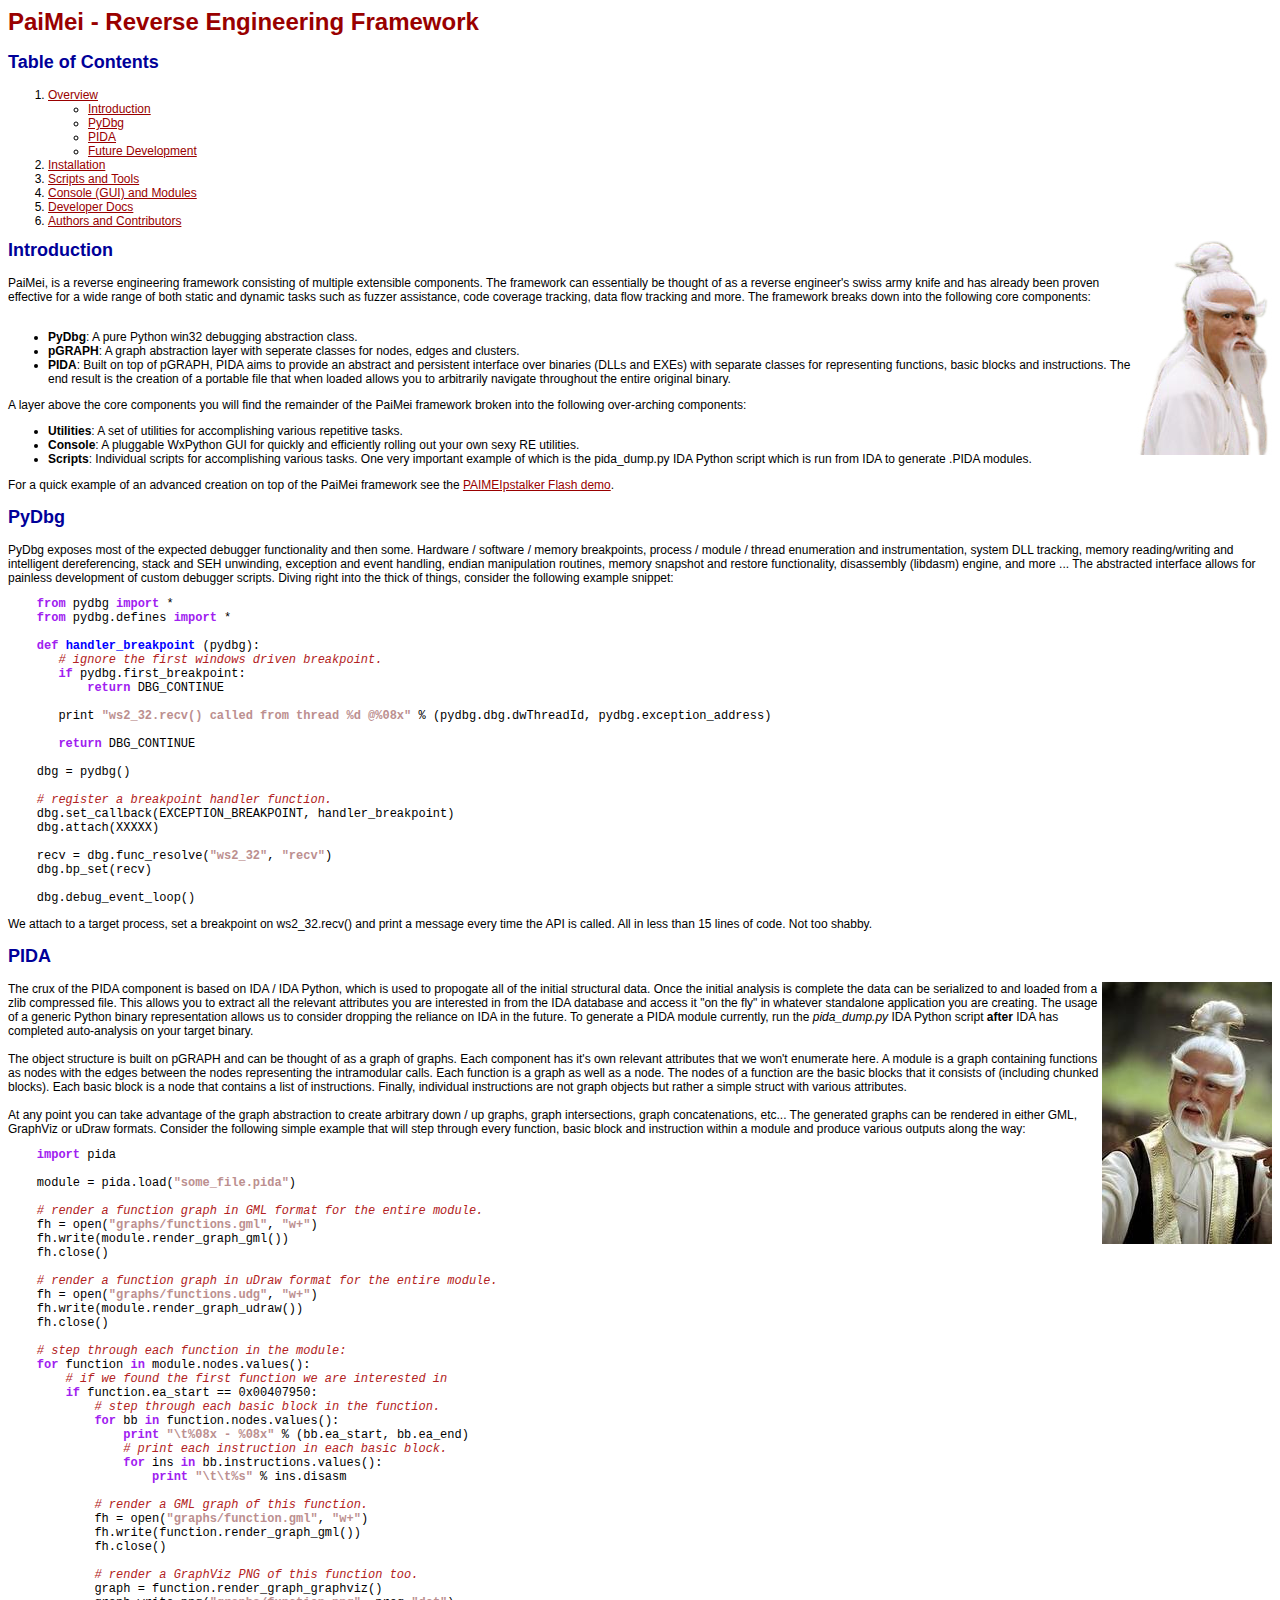
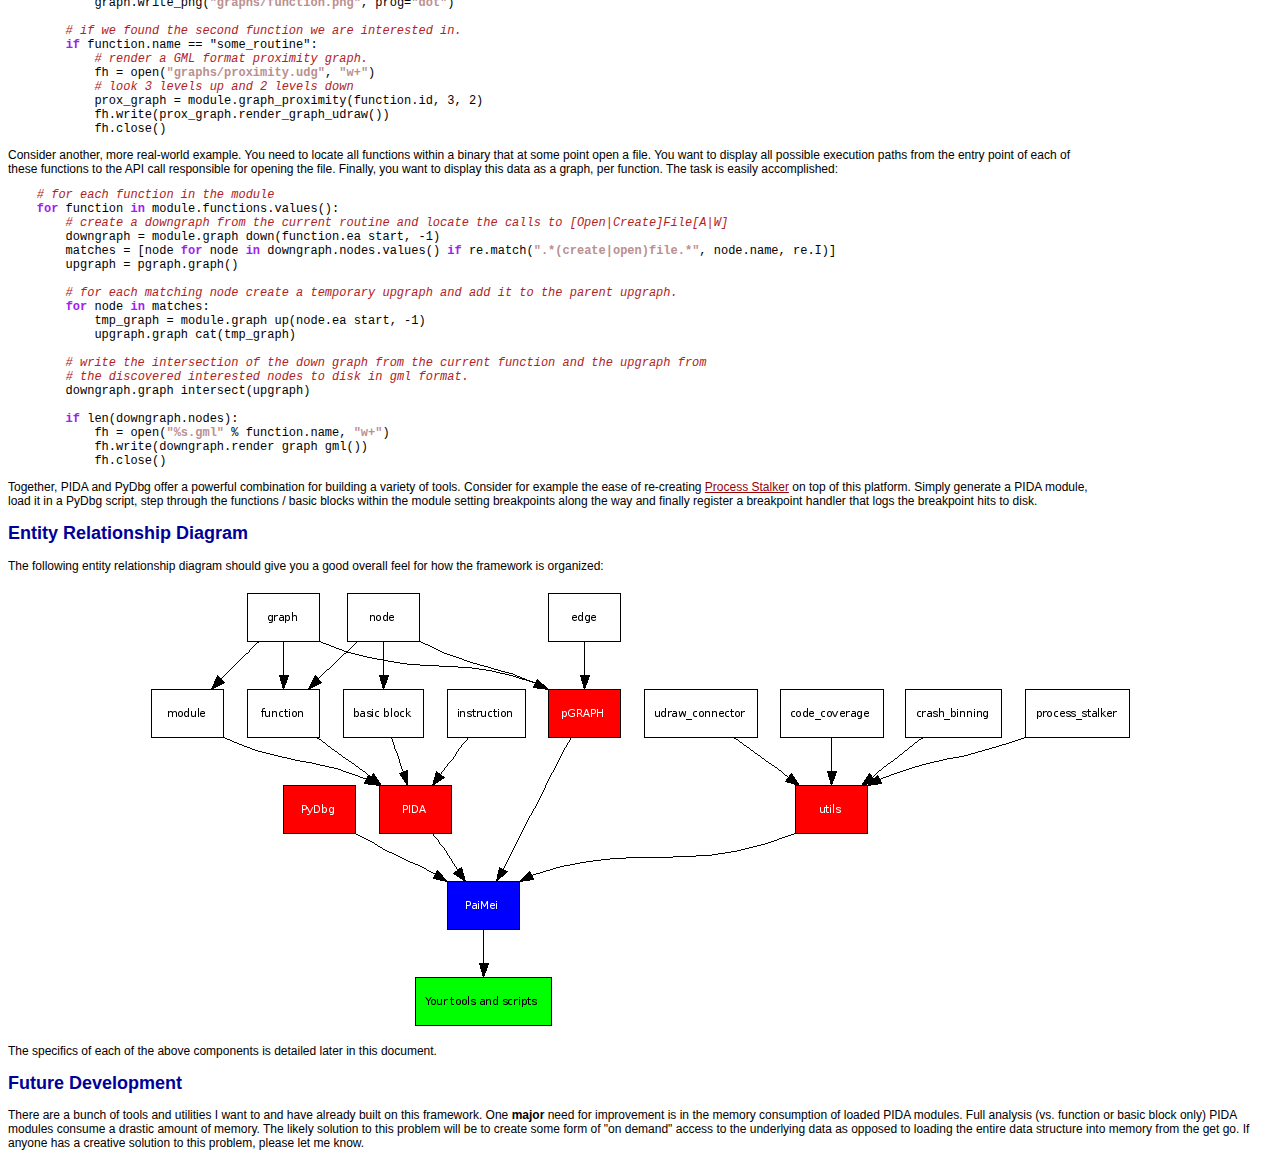
<file: docs/index.html>
<html>
    <!-- $Id: index.html 193 2007-04-05 13:30:01Z cameron $ -->
<head>
    <link rel="stylesheet" href="stylesheet.css">
</head>
<body>

<h1>PaiMei - Reverse Engineering Framework</h1>

<h2>Table of Contents</h2>
<ol>
    <li><a href="index.html">Overview</a></li>
    <ul>
        <li><a href="#introduction">Introduction</a></li>
        <li><a href="#pydbg">PyDbg</a></li>
        <li><a href="#pida">PIDA</a></li>
        <li><a href="#future_development">Future Development</a></li>
    </ul>
    <li><a href="installation.html">Installation</a></li>
    <li><a href="scripts.html">Scripts and Tools</a></li>
    <li><a href="console_modules.html">Console (GUI) and Modules</a></li>
    <li><a href="developer_docs.html">Developer Docs</a></li>
    <li><a href="authors_and_contributors.html">Authors and Contributors</a></li>
</ol>

<table border=0 cellpadding=0 cellspacing=0><tr><td width="100%">
<a name="introduction"></a><h2>Introduction</h2>

PaiMei, is a reverse engineering framework consisting of multiple extensible components. The framework can essentially be thought of as a reverse engineer's swiss army knife and has already been proven effective for a wide range of both static and dynamic tasks such as fuzzer assistance, code coverage tracking, data flow tracking and more. The framework breaks down into the following core components:

<br><br>

<ul>
    <li> <b>PyDbg</b>: A pure Python win32 debugging abstraction class.
    <li> <b>pGRAPH</b>: A graph abstraction layer with seperate classes for nodes, edges and clusters.
    <li> <b>PIDA</b>: Built on top of pGRAPH, PIDA aims to provide an abstract and persistent interface over binaries (DLLs and EXEs) with separate classes for representing functions, basic blocks and instructions. The end result is the creation of a portable file that when loaded allows you to arbitrarily navigate throughout the entire original binary.
</ul>

A layer above the core components you will find the remainder of the PaiMei framework broken into the following over-arching components:

<ul>
    <li> <b>Utilities</b>: A set of utilities for accomplishing various repetitive tasks.
    <li> <b>Console</b>: A pluggable WxPython GUI for quickly and efficiently rolling out your own sexy RE utilities.
    <li> <b>Scripts</b>: Individual scripts for accomplishing various tasks. One very important example of which is the pida_dump.py IDA Python script which is run from IDA to generate .PIDA modules. 
</ul>
</td><td valign=top><img src="../logos/paimei-1-cutout.jpg"></td></tr></table>

For a quick example of an advanced creation on top of the PaiMei framework see the <a href="http://pedram.redhive.com/PaiMei/docs/PAIMEIpstalker_flash_demo/index.html">PAIMEIpstalker Flash demo</a>.

<a name="pydbg"></a><h2>PyDbg</h2>

PyDbg exposes most of the expected debugger functionality and then some. Hardware / software / memory breakpoints, process / module / thread enumeration and instrumentation, system DLL tracking, memory reading/writing and intelligent dereferencing, stack and SEH unwinding, exception and event handling, endian manipulation routines, memory snapshot and restore functionality, disassembly (libdasm) engine, and more ... The abstracted interface allows for painless development of custom debugger scripts. Diving right into the thick of things, consider the following example snippet:

<pre>
    <B><FONT COLOR="#A020F0">from</FONT></B> pydbg <B><FONT COLOR="#A020F0">import</FONT></B> *
    <B><FONT COLOR="#A020F0">from</FONT></B> pydbg.defines <B><FONT COLOR="#A020F0">import</FONT></B> *
    
    <B><FONT COLOR="#A020F0">def</FONT></B> <B><FONT COLOR="#0000FF">handler_breakpoint </FONT></B>(pydbg):
       <I><FONT COLOR="#B22222"># ignore the first windows driven breakpoint.</FONT></I>
       <B><FONT COLOR="#A020F0">if</FONT></B> pydbg.first_breakpoint:
           <B><FONT COLOR="#A020F0">return</FONT></B> DBG_CONTINUE
    
       print <B><FONT COLOR="#BC8F8F">&quot;ws2_32.recv() called from thread %d @%08x&quot;</FONT></B> % (pydbg.dbg.dwThreadId, pydbg.exception_address)
    
       <B><FONT COLOR="#A020F0">return</FONT></B> DBG_CONTINUE
    
    dbg = pydbg()
    
    <I><FONT COLOR="#B22222"># register a breakpoint handler function.</FONT></I>
    dbg.set_callback(EXCEPTION_BREAKPOINT, handler_breakpoint)
    dbg.attach(XXXXX)
    
    recv = dbg.func_resolve(<B><FONT COLOR="#BC8F8F">&quot;ws2_32&quot;</FONT></B>, <B><FONT COLOR="#BC8F8F">&quot;recv&quot;</FONT></B>)
    dbg.bp_set(recv)
    
    dbg.debug_event_loop()
</pre>

We attach to a target process, set a breakpoint on ws2_32.recv() and print a message every time the API is called. All in less than 15 lines of code. Not too shabby.

<a name="pida"></a><h2>PIDA</h2>

<table border=0 cellpadding=0 cellspacing=0><tr><td width="100%">
The crux of the PIDA component is based on IDA / IDA Python, which is used to propogate all of the initial structural data. Once the initial analysis is complete the data can be serialized to and loaded from a zlib compressed file. This allows you to extract all the relevant attributes you are interested in from the IDA database and access it "on the fly" in whatever standalone application you are creating. The usage of a generic Python binary representation allows us to consider dropping the reliance on IDA in the future. To generate a PIDA module currently, run the <i>pida_dump.py</i> IDA Python script <b>after</b> IDA has completed auto-analysis on your target binary.

<br><br>

The object structure is built on pGRAPH and can be thought of as a graph of graphs. Each component has it's own relevant attributes that we won't enumerate here. A module is a graph containing functions as nodes with the edges between the nodes representing the intramodular calls. Each function is a graph as well as a node. The nodes of a function are the basic blocks that it consists of (including chunked blocks). Each basic block is a node that contains a list of instructions. Finally, individual instructions are not graph objects but rather a simple struct with various attributes.

<br><br>

At any point you can take advantage of the graph abstraction to create arbitrary down / up graphs, graph intersections, graph concatenations, etc... The generated graphs can be rendered in either GML, GraphViz or uDraw formats. Consider the following simple example that will step through every function, basic block and instruction within a module and produce various outputs along the way:

<pre>
    <B><FONT COLOR="#A020F0">import</FONT></B> pida
    
    module = pida.load(<B><FONT COLOR="#BC8F8F">&quot;some_file.pida&quot;</FONT></B>)
    
    <I><FONT COLOR="#B22222"># render a function graph in GML format for the entire module.
    </FONT></I>fh = open(<B><FONT COLOR="#BC8F8F">&quot;graphs/functions.gml&quot;</FONT></B>, <B><FONT COLOR="#BC8F8F">&quot;w+&quot;</FONT></B>)
    fh.write(module.render_graph_gml())
    fh.close()
    
    <I><FONT COLOR="#B22222"># render a function graph in uDraw format for the entire module.
    </FONT></I>fh = open(<B><FONT COLOR="#BC8F8F">&quot;graphs/functions.udg&quot;</FONT></B>, <B><FONT COLOR="#BC8F8F">&quot;w+&quot;</FONT></B>)
    fh.write(module.render_graph_udraw())
    fh.close()
    
    <I><FONT COLOR="#B22222"># step through each function in the module:
    </FONT></I><B><FONT COLOR="#A020F0">for</FONT></B> function <B><FONT COLOR="#A020F0">in</FONT></B> module.nodes.values():
        <I><FONT COLOR="#B22222"># if we found the first function we are interested in
    </FONT></I>    <B><FONT COLOR="#A020F0">if</FONT></B> function.ea_start == 0x00407950:
            <I><FONT COLOR="#B22222"># step through each basic block in the function.
    </FONT></I>        <B><FONT COLOR="#A020F0">for</FONT></B> bb <B><FONT COLOR="#A020F0">in</FONT></B> function.nodes.values():
                <B><FONT COLOR="#A020F0">print</FONT></B> <B><FONT COLOR="#BC8F8F">&quot;\t%08x - %08x&quot;</FONT></B> % (bb.ea_start, bb.ea_end)
                <I><FONT COLOR="#B22222"># print each instruction in each basic block.
    </FONT></I>            <B><FONT COLOR="#A020F0">for</FONT></B> ins <B><FONT COLOR="#A020F0">in</FONT></B> bb.instructions.values():
                    <B><FONT COLOR="#A020F0">print</FONT></B> <B><FONT COLOR="#BC8F8F">&quot;\t\t%s&quot;</FONT></B> % ins.disasm
    
            <I><FONT COLOR="#B22222"># render a GML graph of this function.
    </FONT></I>        fh = open(<B><FONT COLOR="#BC8F8F">&quot;graphs/function.gml&quot;</FONT></B>, <B><FONT COLOR="#BC8F8F">&quot;w+&quot;</FONT></B>)
            fh.write(function.render_graph_gml())
            fh.close()
    
            <I><FONT COLOR="#B22222"># render a GraphViz PNG of this function too.
    </FONT></I>        graph = function.render_graph_graphviz()
            graph.write_png(<B><FONT COLOR="#BC8F8F">&quot;graphs/function.png&quot;</FONT></B>, prog=<B><FONT COLOR="#BC8F8F">&quot;dot&quot;</FONT></B>)
    
        <I><FONT COLOR="#B22222"># if we found the second function we are interested in.
    </FONT></I>    <B><FONT COLOR="#A020F0">if</FONT></B> function.name == "some_routine":
            <I><FONT COLOR="#B22222"># render a GML format proximity graph.
    </FONT></I>        fh = open(<B><FONT COLOR="#BC8F8F">&quot;graphs/proximity.udg&quot;</FONT></B>, <B><FONT COLOR="#BC8F8F">&quot;w+&quot;</FONT></B>)
            <I><FONT COLOR="#B22222"># look 3 levels up and 2 levels down
    </FONT></I>        prox_graph = module.graph_proximity(function.id, 3, 2)
            fh.write(prox_graph.render_graph_udraw())
            fh.close()
</pre>

Consider another, more real-world example. You need to locate all functions within a binary that at some point open a file. You want to display all possible execution paths from the entry point of each of these functions to the API call responsible for opening the file. Finally, you want to display this data as a graph, per function. The task is easily accomplished:

<pre>
    <I><FONT COLOR="#B22222"># for each function in the module
    </FONT></I><B><FONT COLOR="#A020F0">for</FONT></B> function <B><FONT COLOR="#A020F0">in</FONT></B> module.functions.values():
        <I><FONT COLOR="#B22222"># create a downgraph from the current routine and locate the calls to [Open|Create]File[A|W]
    </FONT></I>    downgraph = module.graph down(function.ea start, -1)
        matches = [node <B><FONT COLOR="#A020F0">for</FONT></B> node <B><FONT COLOR="#A020F0">in</FONT></B> downgraph.nodes.values() <B><FONT COLOR="#A020F0">if</FONT></B> re.match(<B><FONT COLOR="#BC8F8F">&quot;.*(create|open)file.*&quot;</FONT></B>, node.name, re.I)]
        upgraph = pgraph.graph()
    
        <I><FONT COLOR="#B22222"># for each matching node create a temporary upgraph and add it to the parent upgraph.
    </FONT></I>    <B><FONT COLOR="#A020F0">for</FONT></B> node <B><FONT COLOR="#A020F0">in</FONT></B> matches:
            tmp_graph = module.graph up(node.ea start, -1)
            upgraph.graph cat(tmp_graph)
    
        <I><FONT COLOR="#B22222"># write the intersection of the down graph from the current function and the upgraph from
    </FONT></I>    <I><FONT COLOR="#B22222"># the discovered interested nodes to disk in gml format.
    </FONT></I>    downgraph.graph intersect(upgraph)
    
        <B><FONT COLOR="#A020F0">if</FONT></B> len(downgraph.nodes):
            fh = open(<B><FONT COLOR="#BC8F8F">&quot;%s.gml&quot;</FONT></B> % function.name, <B><FONT COLOR="#BC8F8F">&quot;w+&quot;</FONT></B>)
            fh.write(downgraph.render graph gml())
            fh.close()
</pre>

Together, PIDA and PyDbg offer a powerful combination for building a variety of tools. Consider for example the ease of re-creating <a href="http://www.openrce.org/downloads/details/171/Process%20Stalker">Process Stalker</a> on top of this platform. Simply generate a PIDA module, load it in a PyDbg script, step through the functions / basic blocks within the module setting breakpoints along the way and finally register a breakpoint handler that logs the breakpoint hits to disk.
</td><td valign=top><img src="../logos/paimei-6.jpg"></td></tr></table>

<a name="future_development"></a><h2>Entity Relationship Diagram</h2>

The following entity relationship diagram should give you a good overall feel for how the framework is organized:

<center><p><img src="images/erd.gif"></p></center>

The specifics of each of the above components is detailed later in this document.

<a name="future_development"></a><h2>Future Development</h2>

There are a bunch of tools and utilities I want to and have already built on this framework. One <b>major</b> need for improvement is in the memory consumption of loaded PIDA modules. Full analysis (vs. function or basic block only) PIDA modules consume a drastic amount of memory. The likely solution to this problem will be to create some form of "on demand" access to the underlying data as opposed to loading the entire data structure into memory from the get go. If anyone has a creative solution to this problem, please let me know.

</body>
</html>
</file>
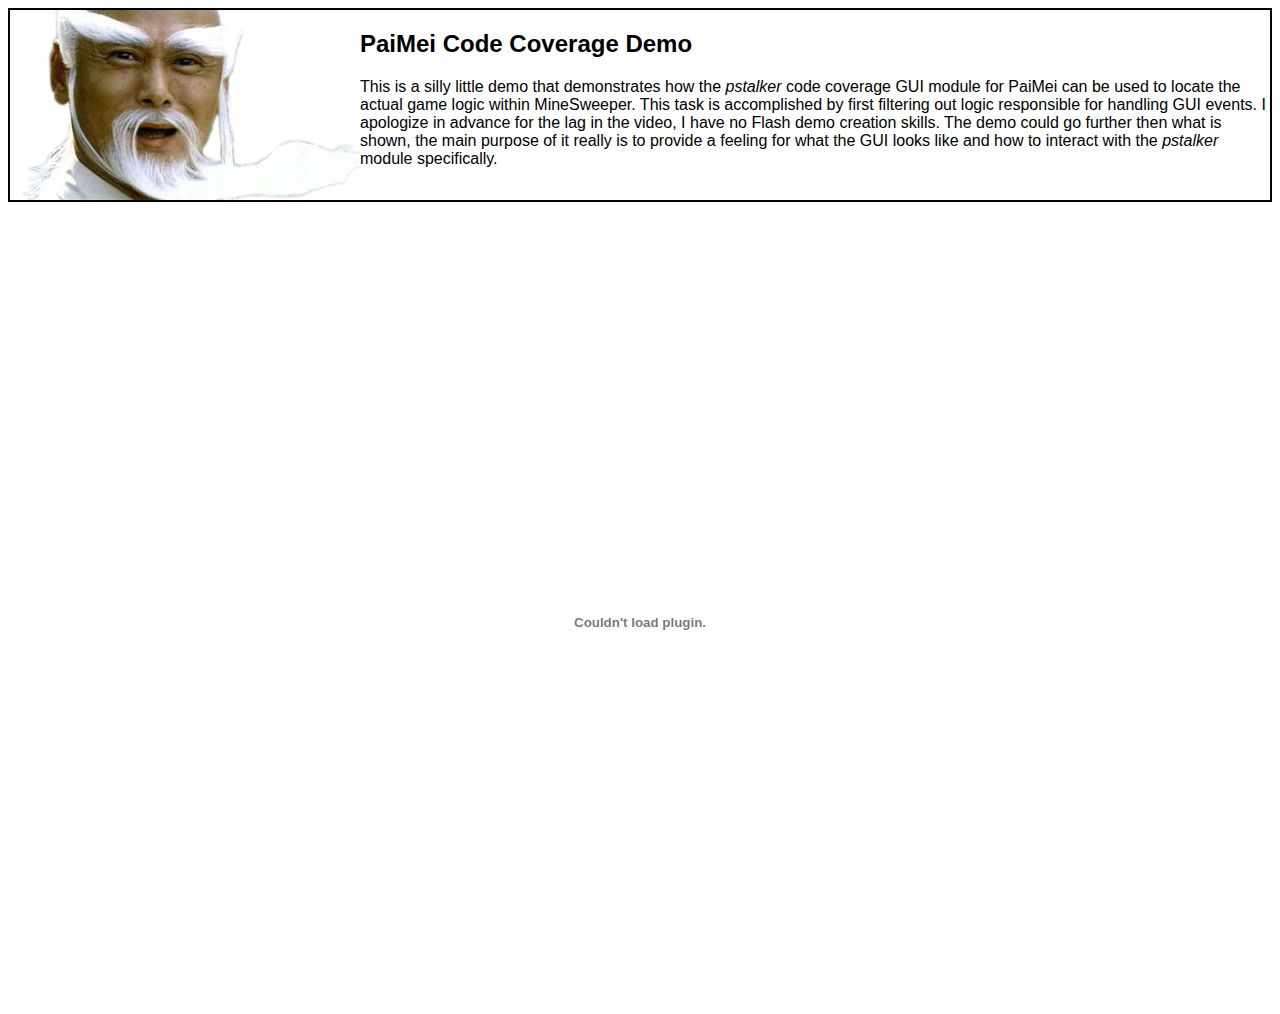
<file: docs/PAIMEIpstalker_flash_demo/index.html>
<!-- saved from url=(0013)about:internet -->
<!DOCTYPE HTML PUBLIC "-//W3C//DTD HTML 4.01 Transitional//EN"
"http://www.w3.org/TR/html4/loose.dtd">
<html>
    <!-- $Id: index.html 194 2007-04-05 15:31:53Z cameron $ -->
<head>
<meta http-equiv="Content-Type" content="text/html; charset=utf-8">
<title>PaiMei Code Coverage Demo</title>
</head>

<body bgcolor=#ffffff color=#000000>
<center>
<table border=0 cellpadding=2 cellspacing=0><tr><td bgcolor=#000000>
<table border=0 cellpadding=0 cellspacing=0>
  <tr bgcolor=#ffffff>
    <td><img src="../../logos/paimei-2-cutout.jpg"></td>
    <td valign="top"><font face=arial size=3><h2>PaiMei Code Coverage Demo</h2>This is a silly little demo that demonstrates how the <i>pstalker</i> code coverage GUI module for PaiMei can be used to locate the actual game logic within MineSweeper. This task is accomplished by first filtering out logic responsible for handling GUI events. I apologize in advance for the lag in the video, I have no Flash demo creation skills. The demo could go further then what is shown, the main purpose of it really is to provide a feeling for what the GUI looks like and how to interact with the <i>pstalker</i> module specifically.</font></td>
  </tr>
</table>
</td></tr></table>

<br><br>

<object classid="clsid:D27CDB6E-AE6D-11cf-96B8-444553540000" codebase="http://download.macromedia.com/pub/shockwave/cabs/flash/swflash.cab#version=6,0,29,0" width="1024" height="768" ID="Captivate1">
  <param name="movie" value="PaiMei Code Coverage Demo.swf">
  <param name="quality" value="high">
  <param name="menu" value="false">
  <param name="loop" value="0">
  <embed src="PaiMei Code Coverage Demo.swf" width="1024" height="768" loop="0" quality="high" pluginspage="http://www.macromedia.com/go/getflashplayer" type="application/x-shockwave-flash" menu="false"></embed>
</object>
</center>
</body>
</html>
</file>
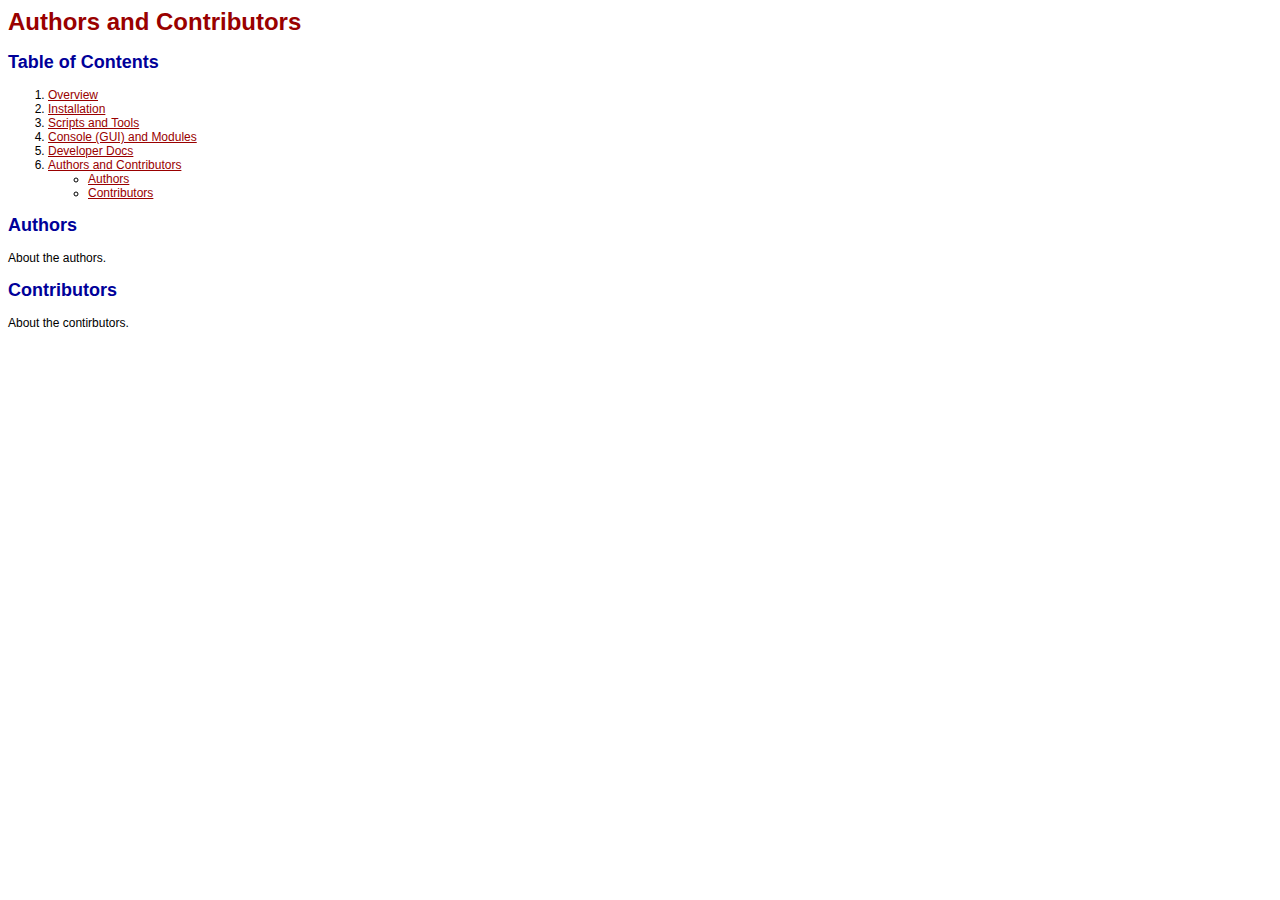
<file: docs/authors_and_contributors.html>
<html>
    <!-- $Id: authors_and_contributors.html 194 2007-04-05 15:31:53Z cameron $ -->
<head>
    <link rel="stylesheet" href="stylesheet.css">
</head>
<body>

<h1>Authors and Contributors</h1>

<h2>Table of Contents</h2>
<ol>
    <li><a href="index.html">Overview</a></li>
    <li><a href="installation.html">Installation</a></li>
    <li><a href="scripts.html">Scripts and Tools</a></li>
    <li><a href="console_modules.html">Console (GUI) and Modules</a></li>
    <li><a href="developer_docs.html">Developer Docs</a></li>
    <li><a href="authors_and_contributors.html">Authors and Contributors</a></li>
    <ul>
        <li><a href="#authors">Authors</a></li>
        <li><a href="#contributors">Contributors</a></li>
    </ul>
</ol>

<a name="authors"></a><h2>Authors</h2>

About the authors.

<a name="contributors"></a><h2>Contributors</h2>

About the contirbutors.

</body>
</html>
</file>
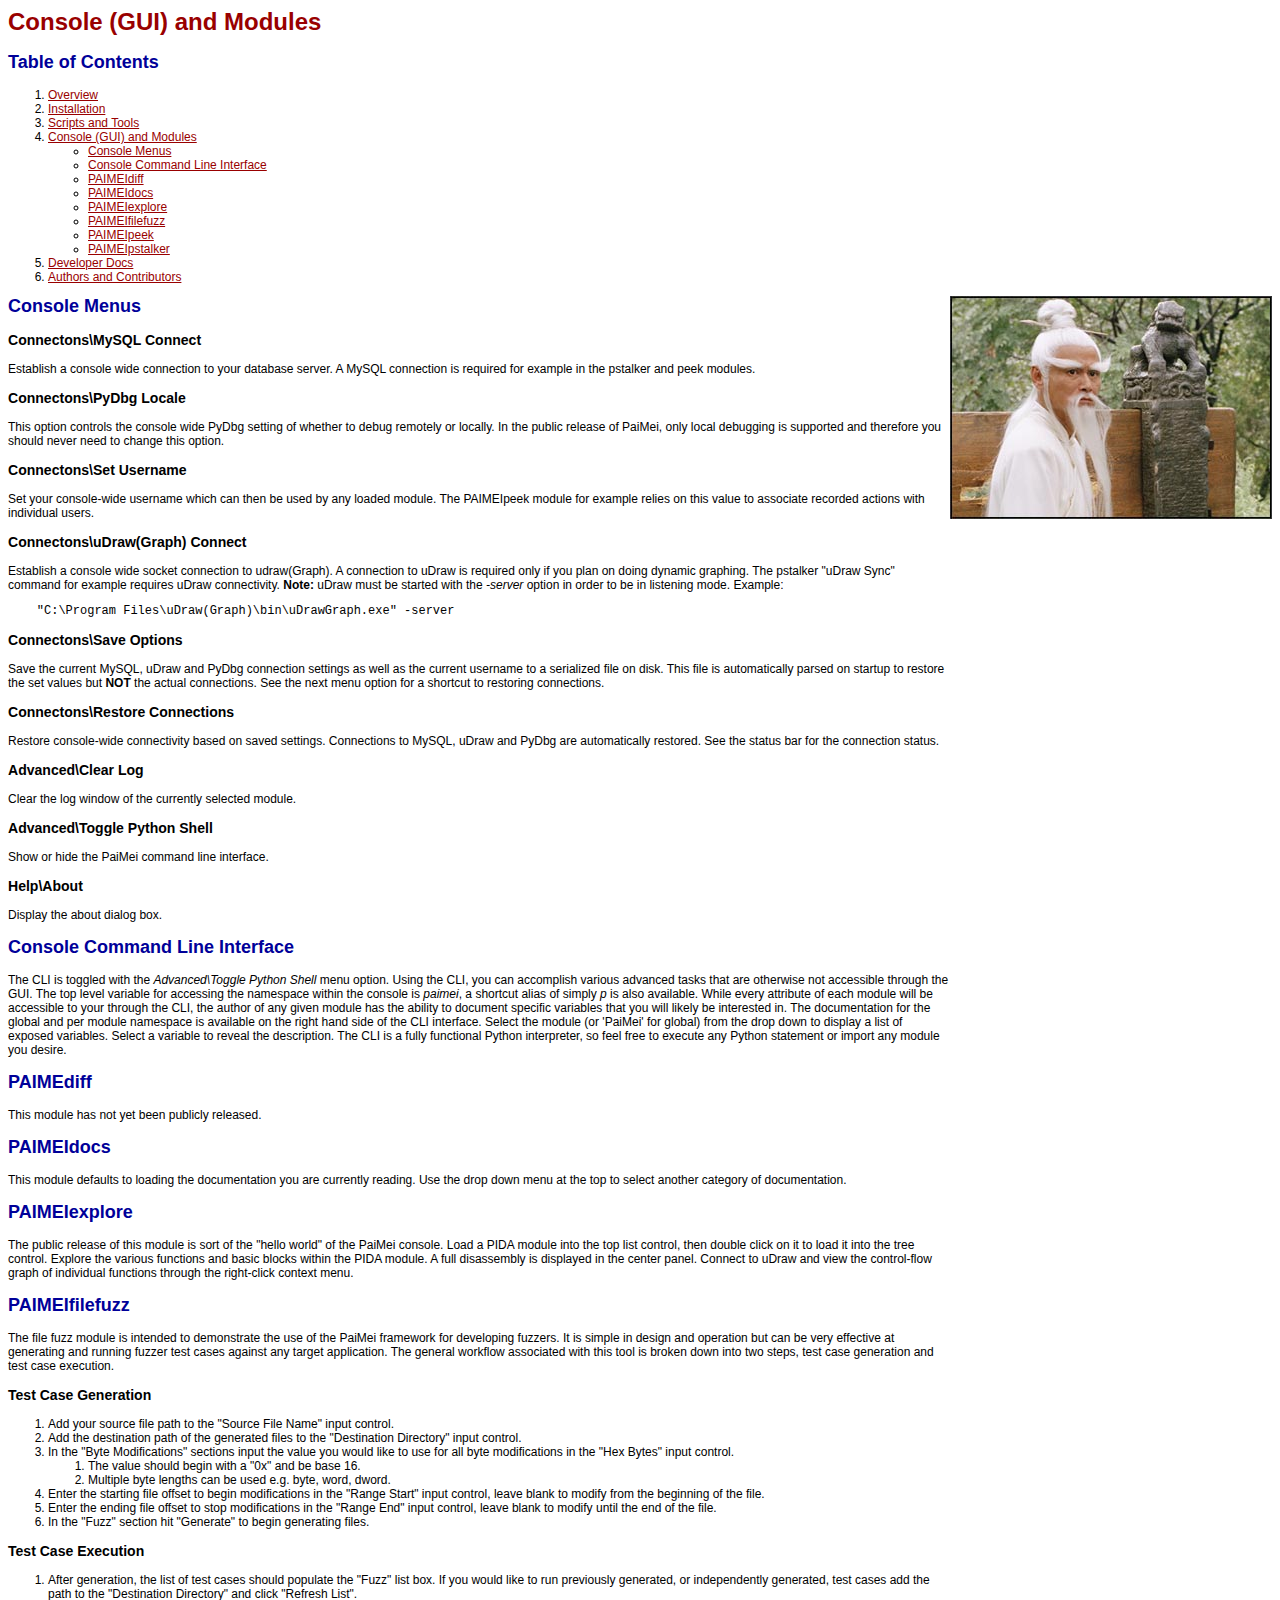
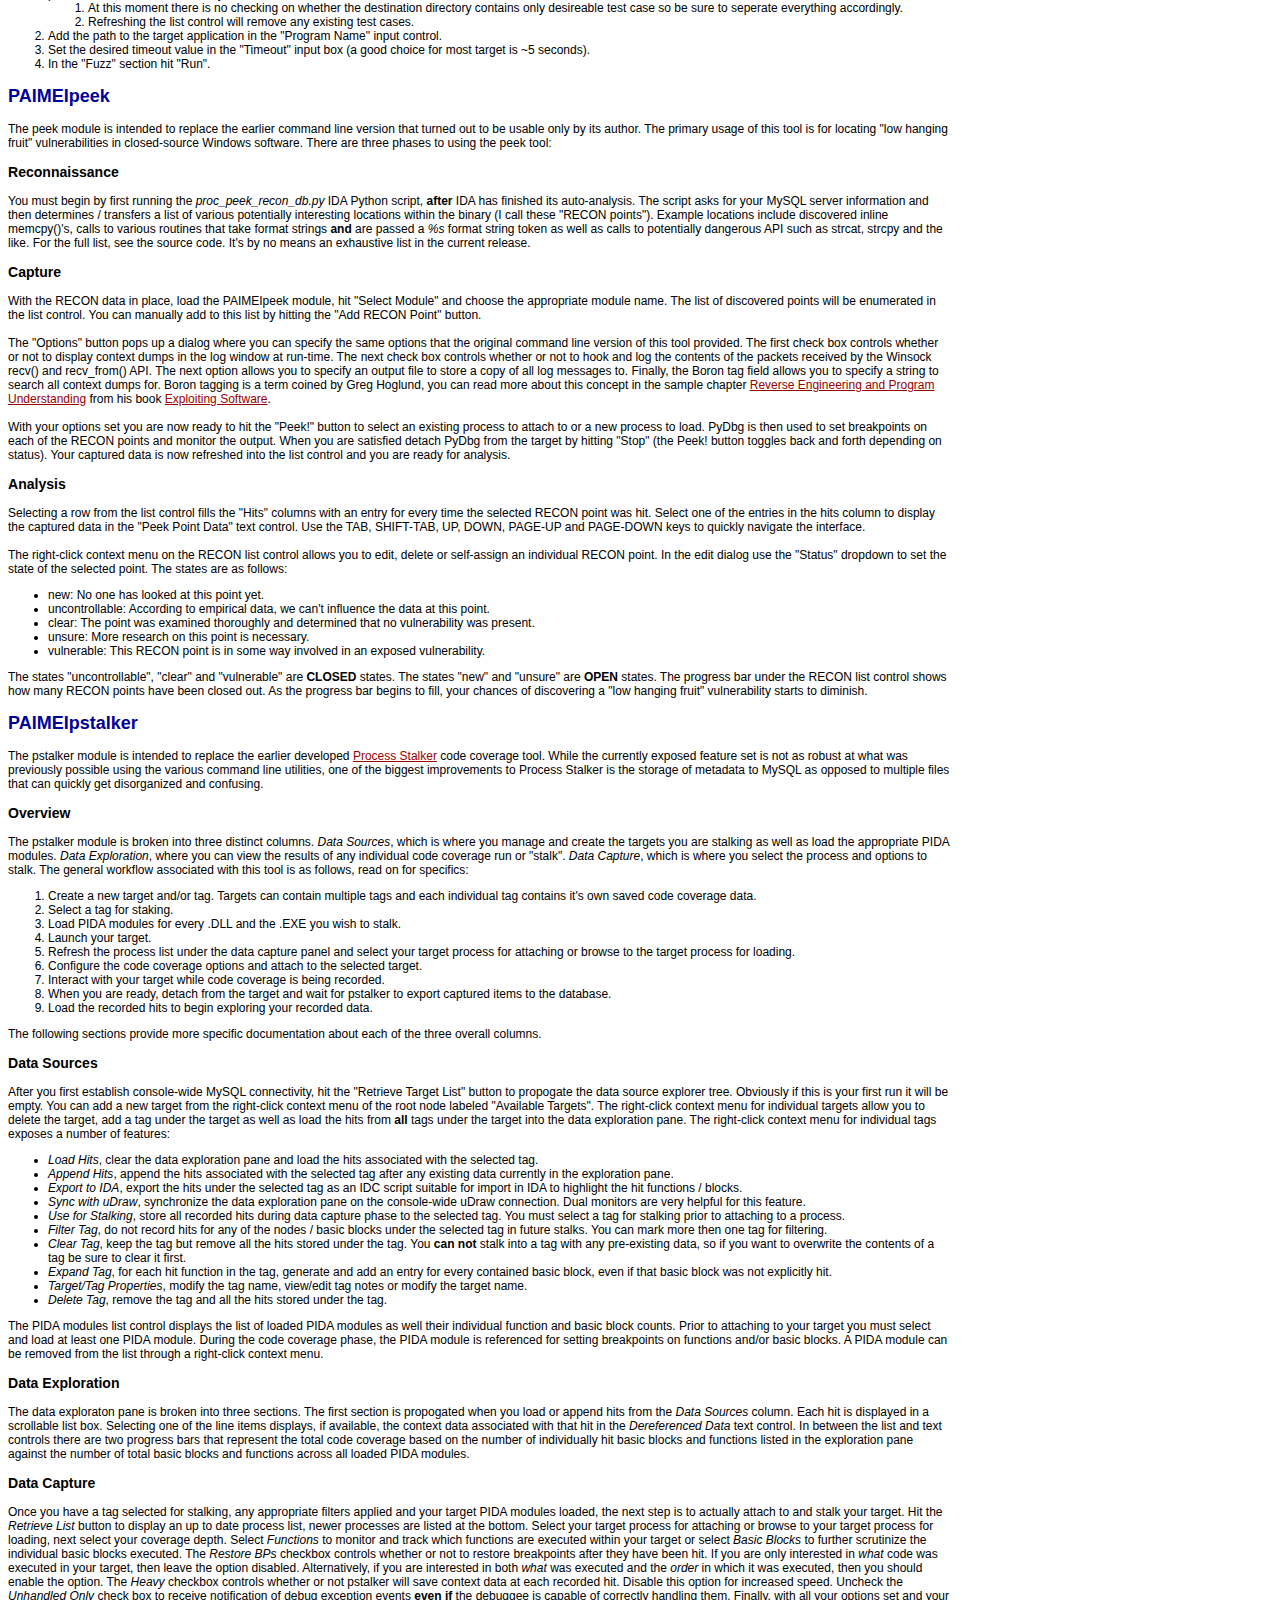
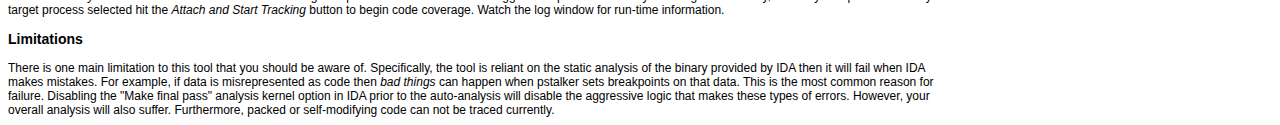
<file: docs/console_modules.html>
<html>
    <!-- $Id: console_modules.html 194 2007-04-05 15:31:53Z cameron $ -->
<head>
    <link rel="stylesheet" href="stylesheet.css">
</head>
<body>

<h1>Console (GUI) and Modules</h1>

<h2>Table of Contents</h2>
<ol>
    <li><a href="index.html">Overview</a></li>
    <li><a href="installation.html">Installation</a></li>
    <li><a href="scripts.html">Scripts and Tools</a></li>
    <li><a href="console_modules.html">Console (GUI) and Modules</a></li>
    <ul>
        <li><a href="#console_menus">Console Menus</a>
        <li><a href="#console_cli">Console Command Line Interface</a>
        <li><a href="#PAIMEIdiff">PAIMEIdiff</a>
        <li><a href="#PAIMEIdocs">PAIMEIdocs</a>
        <li><a href="#PAIMEIexplore">PAIMEIexplore</a>
        <li><a href="#PAIMEIfilefuzz">PAIMEIfilefuzz</a>
        <li><a href="#PAIMEIpeek">PAIMEIpeek</a>
        <li><a href="#PAIMEIpstalker">PAIMEIpstalker</a>
    </ul>
    <li><a href="developer_docs.html">Developer Docs</a></li>
    <li><a href="authors_and_contributors.html">Authors and Contributors</a></li>
</ol>

<table border=0 cellpadding=0 cellspacing=0><tr><td width="100%">
<a name="console_menus"></a><h2>Console Menus</h2>
<h3>Connectons\MySQL Connect</h3>
Establish a console wide connection to your database server. A MySQL connection is required for example in the pstalker and peek modules.

<h3>Connectons\PyDbg Locale</h3>
This option controls the console wide PyDbg setting of whether to debug remotely or locally. In the public release of PaiMei, only local debugging is supported and therefore you should never need to change this option.

<h3>Connectons\Set Username</h3>
Set your console-wide username which can then be used by any loaded module. The PAIMEIpeek module for example relies on this value to associate recorded actions with individual users.

<h3>Connectons\uDraw(Graph) Connect</h3>
Establish a console wide socket connection to udraw(Graph). A connection to uDraw is required only if you plan on doing dynamic graphing. The pstalker "uDraw Sync" command for example requires uDraw connectivity. <b>Note:</b> uDraw must be started with the <i>-server</i> option in order to be in listening mode. Example:
<pre>
    "C:\Program Files\uDraw(Graph)\bin\uDrawGraph.exe" -server
</pre>

<h3>Connectons\Save Options</h3>
Save the current MySQL, uDraw and PyDbg connection settings as well as the current username to a serialized file on disk. This file is automatically parsed on startup to restore the set values but <b>NOT</b> the actual connections. See the next menu option for a shortcut to restoring connections.

<h3>Connectons\Restore Connections</h3>
Restore console-wide connectivity based on saved settings. Connections to MySQL, uDraw and PyDbg are automatically restored. See the status bar for the connection status.

<h3>Advanced\Clear Log</h3>
Clear the log window of the currently selected module.

<h3>Advanced\Toggle Python Shell</h3>
Show or hide the PaiMei command line interface.

<h3>Help\About</h3>
Display the about dialog box.

<a name="console_cli"></a><h2>Console Command Line Interface</h2>
The CLI is toggled with the <i>Advanced\Toggle Python Shell</i> menu option. Using the CLI, you can accomplish various advanced tasks that are otherwise not accessible through the GUI. The top level variable for accessing the namespace within the console is <i>paimei</i>, a shortcut alias of simply <i>p</i> is also available. While every attribute of each module will be accessible to your through the CLI, the author of any given module has the ability to document specific variables that you will likely be interested in. The documentation for the global and per module namespace is available on the right hand side of the CLI interface. Select the module (or 'PaiMei' for global) from the drop down to display a list of exposed variables. Select a variable to reveal the description. The CLI is a fully functional Python interpreter, so feel free to execute any Python statement or import any module you desire.

<a name="PAIMEIdiff"></a><h2>PAIMEdiff</h2>

This module has not yet been publicly released.

<a name="PAIMEIdocs"></a><h2>PAIMEIdocs</h2>
This module defaults to loading the documentation you are currently reading. Use the drop down menu at the top to select another category of documentation.

<a name="PAIMEIexplore"></a><h2>PAIMEIexplore</h2>
The public release of this module is sort of the "hello world" of the PaiMei console. Load a PIDA module into the top list control, then double click on it to load it into the tree control. Explore the various functions and basic blocks within the PIDA module. A full disassembly is displayed in the center panel. Connect to uDraw and view the control-flow graph of individual functions through the right-click context menu.

<a name="PAIMEIfilefuzz"></a><h2>PAIMEIfilefuzz</h2>

The file fuzz module is intended to demonstrate the use of the PaiMei framework for developing fuzzers. It is simple in design and operation but can be very effective at generating and running fuzzer test cases against any target application. The general workflow associated with this tool is broken down into two steps, test case generation and test case execution.

<h3>Test Case Generation</h3>
<ol>
    <li> Add your source file path to the "Source File Name" input control.
    <li> Add the destination path of the generated files to the "Destination Directory" input control.
    <li> In the "Byte Modifications" sections input the value you would like to use for all byte modifications in the "Hex Bytes" input control.
    <ol>
        <li> The value should begin with a "0x" and be base 16.
        <li> Multiple byte lengths can be used e.g. byte, word, dword.
    </ol>
    <li> Enter the starting file offset to begin modifications in the "Range Start" input control, leave blank to modify from the beginning of the file.
    <li> Enter the ending file offset to stop modifications in the "Range End" input control, leave blank to modify until the end of the file.
    <li> In the "Fuzz" section hit "Generate" to begin generating files.
</ol>

<h3>Test Case Execution</h3>
<ol>
    <li> After generation, the list of test cases should populate the "Fuzz" list box.  If you would like to run previously generated, or independently generated, test cases add the path to the "Destination Directory" and click "Refresh List".
    <ol>
        <li> At this moment there is no checking on whether the destination directory contains only desireable test case so be sure to seperate everything accordingly.
        <li> Refreshing the list control will remove any existing test cases.
    </ol>
    <li> Add the path to the target application in the "Program Name" input control.
    <li> Set the desired timeout value in the "Timeout" input box (a good choice for most target is ~5 seconds).
    <li> In the "Fuzz" section hit "Run".
</ol>

<a name="PAIMEIpeek"></a><h2>PAIMEIpeek</h2>
The peek module is intended to replace the earlier command line version that turned out to be usable only by its author. The primary usage of this tool is for locating "low hanging fruit" vulnerabilities in closed-source Windows software. There are three phases to using the peek tool:

<h3>Reconnaissance</h3>
You must begin by first running the <i>proc_peek_recon_db.py</i> IDA Python script, <b>after</b> IDA has finished its auto-analysis. The script asks for your MySQL server information and then determines / transfers a list of various potentially interesting locations within the binary (I call these "RECON points"). Example locations include discovered inline memcpy()'s, calls to various routines that take format strings <b>and</b> are passed a <i>%s</i> format string token as well as calls to potentially dangerous API such as strcat, strcpy and the like. For the full list, see the source code. It's by no means an exhaustive list in the current release.

<h3>Capture</h3>
With the RECON data in place, load the PAIMEIpeek module, hit "Select Module" and choose the appropriate module name. The list of discovered points will be enumerated in the list control. You can manually add to this list by hitting the "Add RECON Point" button.
<br><br>
The "Options" button pops up a dialog where you can specify the same options that the original command line version of this tool provided. The first check box controls whether or not to display context dumps in the log window at run-time. The next check box controls whether or not to hook and log the contents of the packets received by the Winsock recv() and recv_from() API. The next option allows you to specify an output file to store a copy of all log messages to. Finally, the Boron tag field allows you to specify a string to search all context dumps for. Boron tagging is a term coined by Greg Hoglund, you can read more about this concept in the sample chapter <a href="http://www.informit.com/articles/printerfriendly.asp?p=353553&rl=1">Reverse Engineering and Program Understanding</a> from his book <a href="http://www.amazon.com/exec/obidos/redirect?path=ASIN/0201786958&link_code=as2&camp=1789&tag=openreverseco-20&creative=9325">Exploiting Software</a>.
<br><br>
With your options set you are now ready to hit the "Peek!" button to select an existing process to attach to or a new process to load. PyDbg is then used to set breakpoints on each of the RECON points and monitor the output. When you are satisfied detach PyDbg from the target by hitting "Stop" (the Peek! button toggles back and forth depending on status). Your captured data is now refreshed into the list control and you are ready for analysis.

<h3>Analysis</h3>
Selecting a row from the list control fills the "Hits" columns with an entry for every time the selected RECON point was hit. Select one of the entries in the hits column to display the captured data in the "Peek Point Data" text control. Use the TAB, SHIFT-TAB, UP, DOWN, PAGE-UP and PAGE-DOWN keys to quickly navigate the interface.
<br><br>
The right-click context menu on the RECON list control allows you to edit, delete or self-assign an individual RECON point. In the edit dialog use the "Status" dropdown to set the state of the selected point. The states are as follows:
<ul>
    <li> new: No one has looked at this point yet.
    <li> uncontrollable: According to empirical data, we can't influence the data at this point.
    <li> clear: The point was examined thoroughly and determined that no vulnerability was present.
    <li> unsure: More research on this point is necessary.
    <li> vulnerable: This RECON point is in some way involved in an exposed vulnerability.
</ul>
The states "uncontrollable", "clear" and "vulnerable" are <b>CLOSED</b> states. The states "new" and "unsure" are <b>OPEN</b> states. The progress bar under the RECON list control shows how many RECON points have been closed out. As the progress bar begins to fill, your chances of discovering a "low hanging fruit" vulnerability starts to diminish.

<a name="PAIMEIpstalker"></a><h2>PAIMEIpstalker</h2>
The pstalker module is intended to replace the earlier developed <a href="http://www.openrce.org/downloads/details/171/Process_Stalker">Process Stalker</a> code coverage tool. While the currently exposed feature set is not as robust at what was previously possible using the various command line utilities, one of the biggest improvements to Process Stalker is the storage of metadata to MySQL as opposed to multiple files that can quickly get disorganized and confusing.

<h3>Overview</h3>

The pstalker module is broken into three distinct columns. <i>Data Sources</i>, which is where you manage and create the targets you are stalking as well as load the appropriate PIDA modules. <i>Data Exploration</i>, where you can view the results of any individual code coverage run or "stalk". <i>Data Capture</i>, which is where you select the process and options to stalk. The general workflow associated with this tool is as follows, read on for specifics:
<ol>
    <li> Create a new target and/or tag. Targets can contain multiple tags and each individual tag contains it's own saved code coverage data.
    <li> Select a tag for staking.
    <li> Load PIDA modules for every .DLL and the .EXE you wish to stalk.
    <li> Launch your target.
    <li> Refresh the process list under the data capture panel and select your target process for attaching or browse to the target process for loading.
    <li> Configure the code coverage options and attach to the selected target.
    <li> Interact with your target while code coverage is being recorded.
    <li> When you are ready, detach from the target and wait for pstalker to export captured items to the database.
    <li> Load the recorded hits to begin exploring your recorded data.
</ol>

The following sections provide more specific documentation about each of the three overall columns.

<h3>Data Sources</h3>
After you first establish console-wide MySQL connectivity, hit the "Retrieve Target List" button to propogate the data source explorer tree. Obviously if this is your first run it will be empty. You can add a new target from the right-click context menu of the root node labeled "Available Targets". The right-click context menu for individual targets allow you to delete the target, add a tag under the target as well as load the hits from <b>all</b> tags under the target into the data exploration pane. The right-click context menu for individual tags exposes a number of features:
<ul>
    <li> <i>Load Hits</i>, clear the data exploration pane and load the hits associated with the selected tag.
    <li> <i>Append Hits</i>, append the hits associated with the selected tag after any existing data currently in the exploration pane.
    <li> <i>Export to IDA</i>, export the hits under the selected tag as an IDC script suitable for import in IDA to highlight the hit functions / blocks.
    <li> <i>Sync with uDraw</i>, synchronize the data exploration pane on the console-wide uDraw connection. Dual monitors are very helpful for this feature.
    <li> <i>Use for Stalking</i>, store all recorded hits during data capture phase to the selected tag. You must select a tag for stalking prior to attaching to a process.
    <li> <i>Filter Tag</i>, do not record hits for any of the nodes / basic blocks under the selected tag in future stalks. You can mark more then one tag for filtering.
    <li> <i>Clear Tag</i>, keep the tag but remove all the hits stored under the tag. You <b>can not</b> stalk into a tag with any pre-existing data, so if you want to overwrite the contents of a tag be sure to clear it first.
    <li> <i>Expand Tag</i>, for each hit function in the tag, generate and add an entry for every contained basic block, even if that basic block was not explicitly hit.
    <li> <i>Target/Tag Properties</i>, modify the tag name, view/edit tag notes or modify the target name.
    <li> <i>Delete Tag</i>, remove the tag and all the hits stored under the tag.
</ul>
The PIDA modules list control displays the list of loaded PIDA modules as well their individual function and basic block counts. Prior to attaching to your target you must select and load at least one PIDA module. During the code coverage phase, the PIDA module is referenced for setting breakpoints on functions and/or basic blocks. A PIDA module can be removed from the list through a right-click context menu. 

<h3>Data Exploration</h3>
The data exploraton pane is broken into three sections. The first section is propogated when you load or append hits from the <i>Data Sources</i> column. Each hit is displayed in a scrollable list box. Selecting one of the line items displays, if available, the context data associated with that hit in the <i>Dereferenced Data</i> text control. In between the list and text controls there are two progress bars that represent the total code coverage based on the number of individually hit basic blocks and functions listed in the exploration pane against the number of total basic blocks and functions across all loaded PIDA modules.

<h3>Data Capture</h3>
Once you have a tag selected for stalking, any appropriate filters applied and your target PIDA modules loaded, the next step is to actually attach to and stalk your target. Hit the <i>Retrieve List</i> button to display an up to date process list, newer processes are listed at the bottom. Select your target process for attaching or browse to your target process for loading, next select your coverage depth. Select <i>Functions</i> to monitor and track which functions are executed within your target or select <i>Basic Blocks</i> to further scrutinize the individual basic blocks executed. The <i>Restore BPs</i> checkbox controls whether or not to restore breakpoints after they have been hit. If you are only interested in <i>what</i> code was executed in your target, then leave the option disabled. Alternatively, if you are interested in both <i>what</i> was executed and the <i>order</i> in which it was executed, then you should enable the option. The <i>Heavy</i> checkbox controls whether or not pstalker will save context data at each recorded hit. Disable this option for increased speed. Uncheck the <i>Unhandled Only</i> check box to receive notification of debug exception events <b>even if</b> the debuggee is capable of correctly handling them. Finally, with all your options set and your target process selected hit the <i>Attach and Start Tracking</i> button to begin code coverage. Watch the log window for run-time information.

<h3>Limitations</h3>

There is one main limitation to this tool that you should be aware of. Specifically, the tool is reliant on the static analysis of the binary provided by IDA then it will fail when IDA makes mistakes. For example, if data is misrepresented as code then <i>bad things</i> can happen when pstalker sets breakpoints on that data. This is the most common reason for failure. Disabling the "Make final pass" analysis kernel option in IDA prior to the auto-analysis will disable the aggressive logic that makes these types of errors. However, your overall analysis will also suffer. Furthermore, packed or self-modifying code can not be traced currently.

</td><td valign=top><img src="../logos/paimei-1.jpg" valign="top"></td></tr></table>

</body>
</html>
</file>
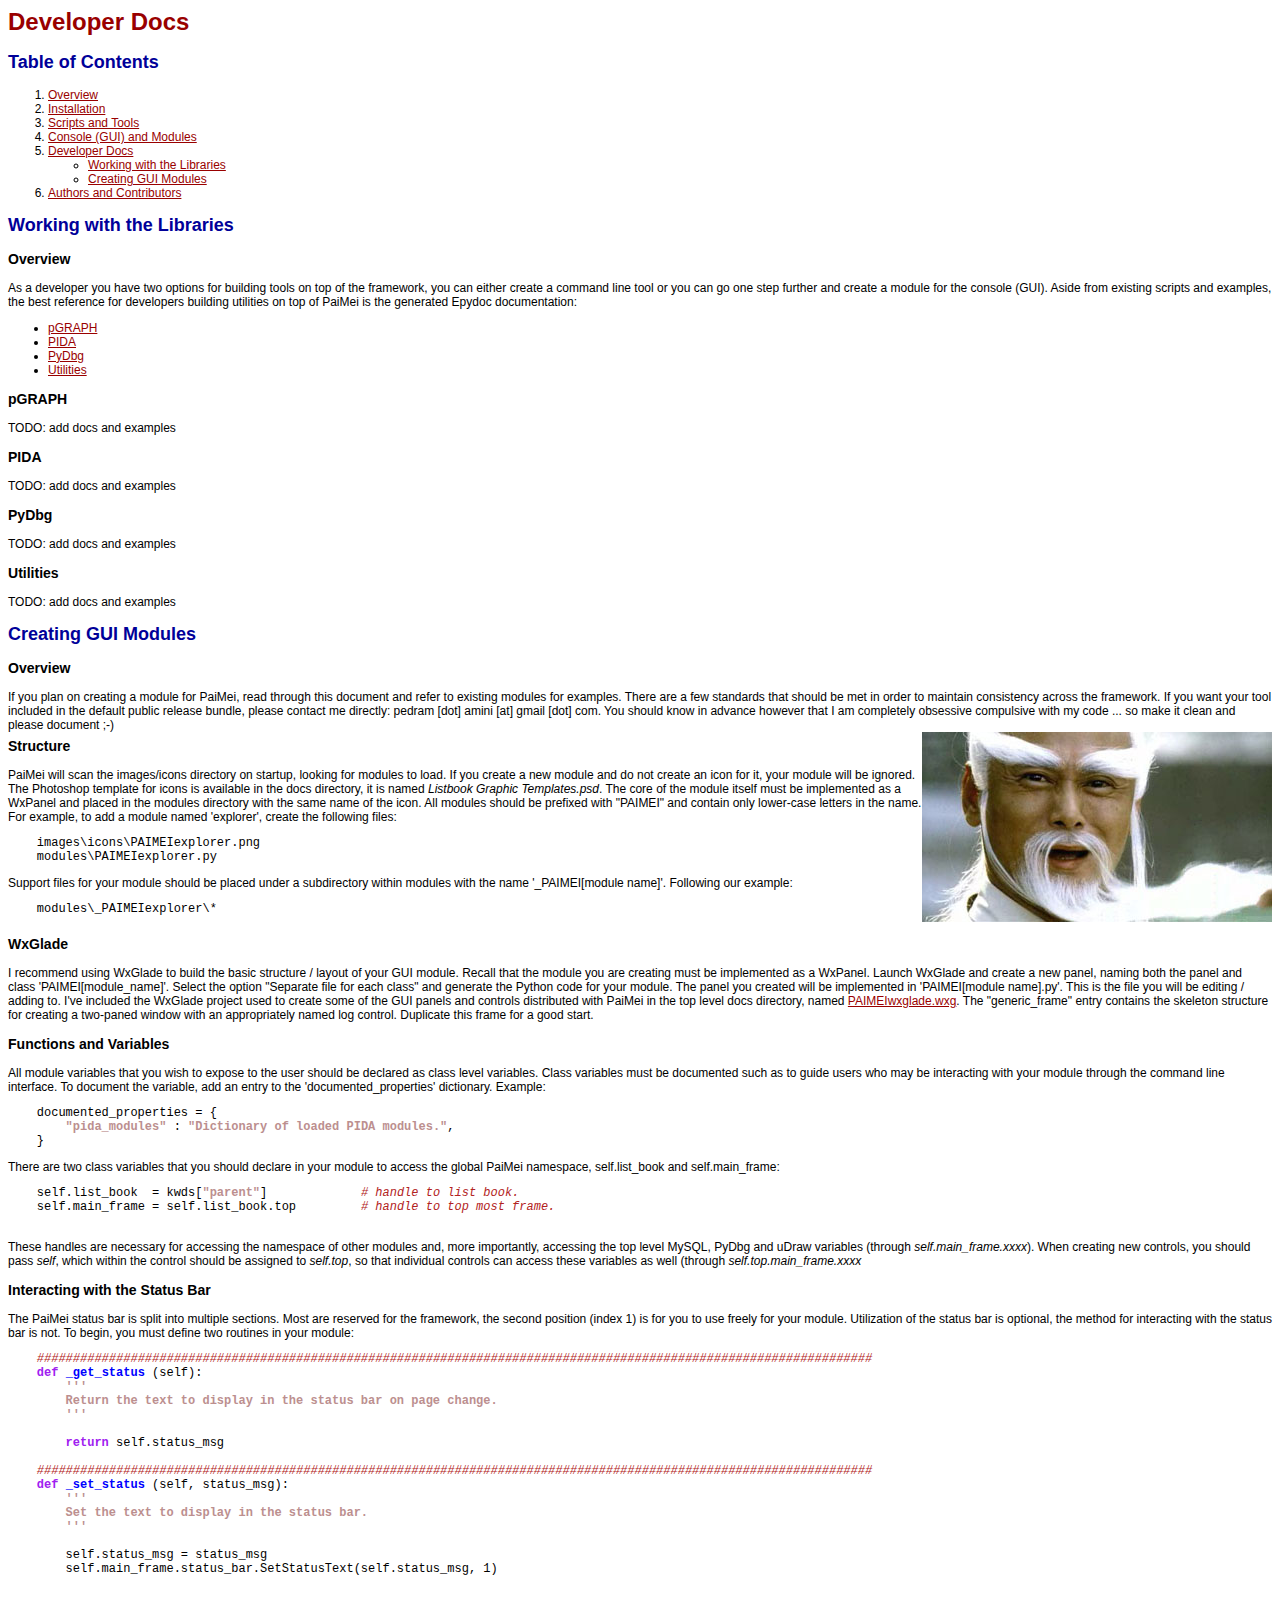
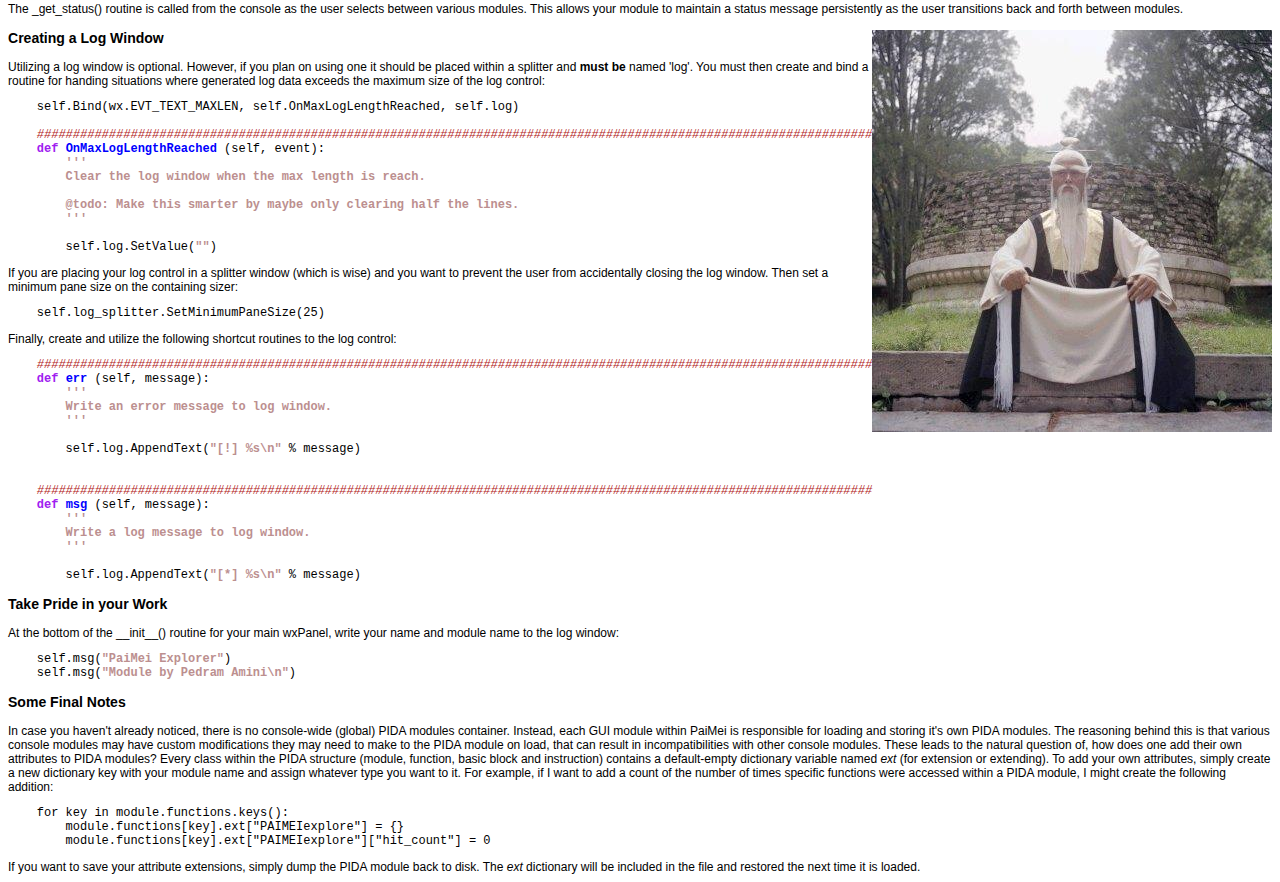
<file: docs/developer_docs.html>
<html>
    <!-- $Id: developer_docs.html 193 2007-04-05 13:30:01Z cameron $ -->
<head>
    <link rel="stylesheet" href="stylesheet.css">
</head>
<body>

<h1>Developer Docs</h1>

<h2>Table of Contents</h2>
<ol>
    <li><a href="index.html">Overview</a></li>
    <li><a href="installation.html">Installation</a></li>
    <li><a href="scripts.html">Scripts and Tools</a></li>
    <li><a href="console_modules.html">Console (GUI) and Modules</a></li>
    <li><a href="developer_docs.html">Developer Docs</a></li>
    <ul>
        <li><a href="#working_with_the_libraries">Working with the Libraries</a>
        <li><a href="#creating_gui_modules">Creating GUI Modules</a>
    </ul>
    <li><a href="authors_and_contributors.html">Authors and Contributors</a></li>
</ol>

<a name="working_with_the_libraries"></a><h2>Working with the Libraries</h2>

<h3>Overview</h3>

As a developer you have two options for building tools on top of the framework, you can either create a command line tool or you can go one step further and create a module for the console (GUI). Aside from existing scripts and examples, the best reference for developers building utilities on top of PaiMei is the generated Epydoc documentation:
<ul>
    <li> <a href="pGRAPH/index.html">pGRAPH</a>
    <li> <a href="PIDA/index.html">PIDA</a>
    <li> <a href="PyDbg/index.html">PyDbg</a>
    <li> <a href="Utilities/index.html">Utilities</a>
</ul>

<h3>pGRAPH</h3>

TODO: add docs and examples

<h3>PIDA</h3>

TODO: add docs and examples

<h3>PyDbg</h3>

TODO: add docs and examples

<h3>Utilities</h3>

TODO: add docs and examples

<a name="creating_gui_modules"></a><h2>Creating GUI Modules</h2>

<h3>Overview</h3>

If you plan on creating a module for PaiMei, read through this document and refer to existing modules for examples. There are a few standards that should be met in order to maintain consistency across the framework. If you want your tool included in the default public release bundle, please contact me directly: pedram [dot] amini [at] gmail [dot] com. You should know in advance however that I am completely obsessive compulsive with my code ... so make it clean and please document ;-)

<table border=0 cellpadding=0 cellspacing=0><tr><td width="100%">
<h3>Structure</h3>

PaiMei will scan the images/icons directory on startup, looking for modules to load. If you create a new module and do not create an icon for it, your module will be ignored. The Photoshop template for icons is available in the docs directory, it is named <i>Listbook Graphic Templates.psd</i>. The core of the module itself must be implemented as a WxPanel and placed in the modules directory with the same name of the icon. All modules should be prefixed with "PAIMEI" and contain only lower-case letters in the name. For example, to add a module named 'explorer', create the following files:
<pre>
    images\icons\PAIMEIexplorer.png
    modules\PAIMEIexplorer.py
</pre>

Support files for your module should be placed under a subdirectory within modules with the name '_PAIMEI[module name]'. Following our example:
<pre>
    modules\_PAIMEIexplorer\*
</pre>
</td><td valign=top><img src="../logos/paimei-2.jpg"></td></tr></table>

<h3>WxGlade</h3>

I recommend using WxGlade to build the basic structure / layout of your GUI module. Recall that the module you are creating must be implemented as a WxPanel. Launch WxGlade and create a new panel, naming both the panel and class 'PAIMEI[module_name]'. Select the option "Separate file for each class" and generate the Python code for your module. The panel you created will be implemented in 'PAIMEI[module name].py'. This is the file you will be editing / adding to. I've included the WxGlade project used to create some of the GUI panels and controls distributed with PaiMei in the top level docs directory, named <a href="PAIMEIwxglade.wxg">PAIMEIwxglade.wxg</a>. The "generic_frame" entry contains the skeleton structure for creating a two-paned window with an appropriately named log control. Duplicate this frame for a good start.

<h3>Functions and Variables</h3>

All module variables that you wish to expose to the user should be declared as class level variables. Class variables must be documented such as to guide users who may be interacting with your module through the command line interface. To document the variable, add an entry to the 'documented_properties' dictionary. Example:
<pre>
    documented_properties = {
        <B><FONT COLOR="#BC8F8F">&quot;pida_modules&quot;</FONT></B> : <B><FONT COLOR="#BC8F8F">&quot;Dictionary of loaded PIDA modules.&quot;</FONT></B>,
    }
</pre>

There are two class variables that you should declare in your module to access the global PaiMei namespace, self.list_book and self.main_frame:

<pre>
    self.list_book  = kwds[<B><FONT COLOR="#BC8F8F">&quot;parent&quot;</FONT></B>]             <I><FONT COLOR="#B22222"># handle to list book.
    </FONT></I>self.main_frame = self.list_book.top         <I><FONT COLOR="#B22222"># handle to top most frame. 
    </FONT></I>
</pre>

These handles are necessary for accessing the namespace of other modules and, more importantly, accessing the top level MySQL, PyDbg and uDraw variables (through <i>self.main_frame.xxxx</i>). When creating new controls, you should pass <i>self</i>, which within the control should be assigned to <i>self.top</i>, so that individual controls can access these variables as well (through <i>self.top.main_frame.xxxx</i>

<h3>Interacting with the Status Bar</h3>

The PaiMei status bar is split into multiple sections. Most are reserved for the framework, the second position (index 1) is for you to use freely for your module. Utilization of the status bar is optional, the method for interacting with the status bar is not. To begin, you must define two routines in your module:

<pre>
    <I><FONT COLOR="#B22222">####################################################################################################################
    </FONT></I><B><FONT COLOR="#A020F0">def</FONT></B> <B><FONT COLOR="#0000FF">_get_status </FONT></B>(self):
        <B><FONT COLOR="#BC8F8F">'''
        Return the text to display in the status bar on page change.
        '''</FONT></B>
     
        <B><FONT COLOR="#A020F0">return</FONT></B> self.status_msg
     
    <I><FONT COLOR="#B22222">####################################################################################################################
    </FONT></I><B><FONT COLOR="#A020F0">def</FONT></B> <B><FONT COLOR="#0000FF">_set_status </FONT></B>(self, status_msg):
        <B><FONT COLOR="#BC8F8F">'''
        Set the text to display in the status bar.
        '''</FONT></B>
     
        self.status_msg = status_msg
        self.main_frame.status_bar.SetStatusText(self.status_msg, 1)
    </pre>

The _get_status() routine is called from the console as the user selects between various modules. This allows your module to maintain a status message persistently as the user transitions back and forth between modules.
<br><br>

<table border=0 cellpadding=0 cellspacing=0><tr><td width="100%">
<h3>Creating a Log Window</h3>

Utilizing a log window is optional. However, if you plan on using one it should be placed within a splitter and <b>must be</b> named 'log'. You must then create and bind a routine for handing situations where generated log data exceeds the maximum size of the log control:

<pre>
    self.Bind(wx.EVT_TEXT_MAXLEN, self.OnMaxLogLengthReached, self.log)
     
    <I><FONT COLOR="#B22222">####################################################################################################################
    </FONT></I><B><FONT COLOR="#A020F0">def</FONT></B> <B><FONT COLOR="#0000FF">OnMaxLogLengthReached </FONT></B>(self, event):
        <B><FONT COLOR="#BC8F8F">'''
        Clear the log window when the max length is reach.
        
        @todo: Make this smarter by maybe only clearing half the lines.
        '''</FONT></B>
        
        self.log.SetValue(<B><FONT COLOR="#BC8F8F">&quot;&quot;</FONT></B>)
</pre>

If you are placing your log control in a splitter window (which is wise) and you want to prevent the user from accidentally closing the log window. Then set a minimum pane size on the containing sizer:

<pre>
    self.log_splitter.SetMinimumPaneSize(25)
</pre>

Finally, create and utilize the following shortcut routines to the log control:

<pre>
    <I><FONT COLOR="#B22222">####################################################################################################################
    </FONT></I><B><FONT COLOR="#A020F0">def</FONT></B> <B><FONT COLOR="#0000FF">err </FONT></B>(self, message):
        <B><FONT COLOR="#BC8F8F">'''
        Write an error message to log window.
        '''</FONT></B>
     
        self.log.AppendText(<B><FONT COLOR="#BC8F8F">&quot;[!] %s\n&quot;</FONT></B> % message)
     
     
    <I><FONT COLOR="#B22222">####################################################################################################################
    </FONT></I><B><FONT COLOR="#A020F0">def</FONT></B> <B><FONT COLOR="#0000FF">msg </FONT></B>(self, message):
        <B><FONT COLOR="#BC8F8F">'''
        Write a log message to log window.
        '''</FONT></B>
     
        self.log.AppendText(<B><FONT COLOR="#BC8F8F">&quot;[*] %s\n&quot;</FONT></B> % message)
</pre>
</td><td valign=top><img src="../logos/paimei-4.jpg"></td></tr></table>

<h3>Take Pride in your Work</h3>

At the bottom of the __init__() routine for your main wxPanel, write your name and module name to the log window:

<pre>
    self.msg(<B><FONT COLOR="#BC8F8F">&quot;PaiMei Explorer&quot;</FONT></B>)
    self.msg(<B><FONT COLOR="#BC8F8F">&quot;Module by Pedram Amini\n&quot;</FONT></B>)
</pre>

<h3>Some Final Notes</h3>

In case you haven't already noticed, there is no console-wide (global) PIDA modules container. Instead, each GUI module within PaiMei is responsible for loading and storing it's own PIDA modules. The reasoning behind this is that various console modules may have custom modifications they may need to make to the PIDA module on load, that can result in incompatibilities with other console modules. These leads to the natural question of, how does one add their own attributes to PIDA modules? Every class within the PIDA structure (module, function, basic block and instruction) contains a default-empty dictionary variable named <i>ext</i> (for extension or extending). To add your own attributes, simply create a new dictionary key with your module name and assign whatever type you want to it. For example, if I want to add a count of the number of times specific functions were accessed within a PIDA module, I might create the following addition:
<pre>
    for key in module.functions.keys():
        module.functions[key].ext["PAIMEIexplore"] = {}
        module.functions[key].ext["PAIMEIexplore"]["hit_count"] = 0
</pre>
If you want to save your attribute extensions, simply dump the PIDA module back to disk. The <i>ext</i> dictionary will be included in the file and restored the next time it is loaded.

</body>
</html>
</file>
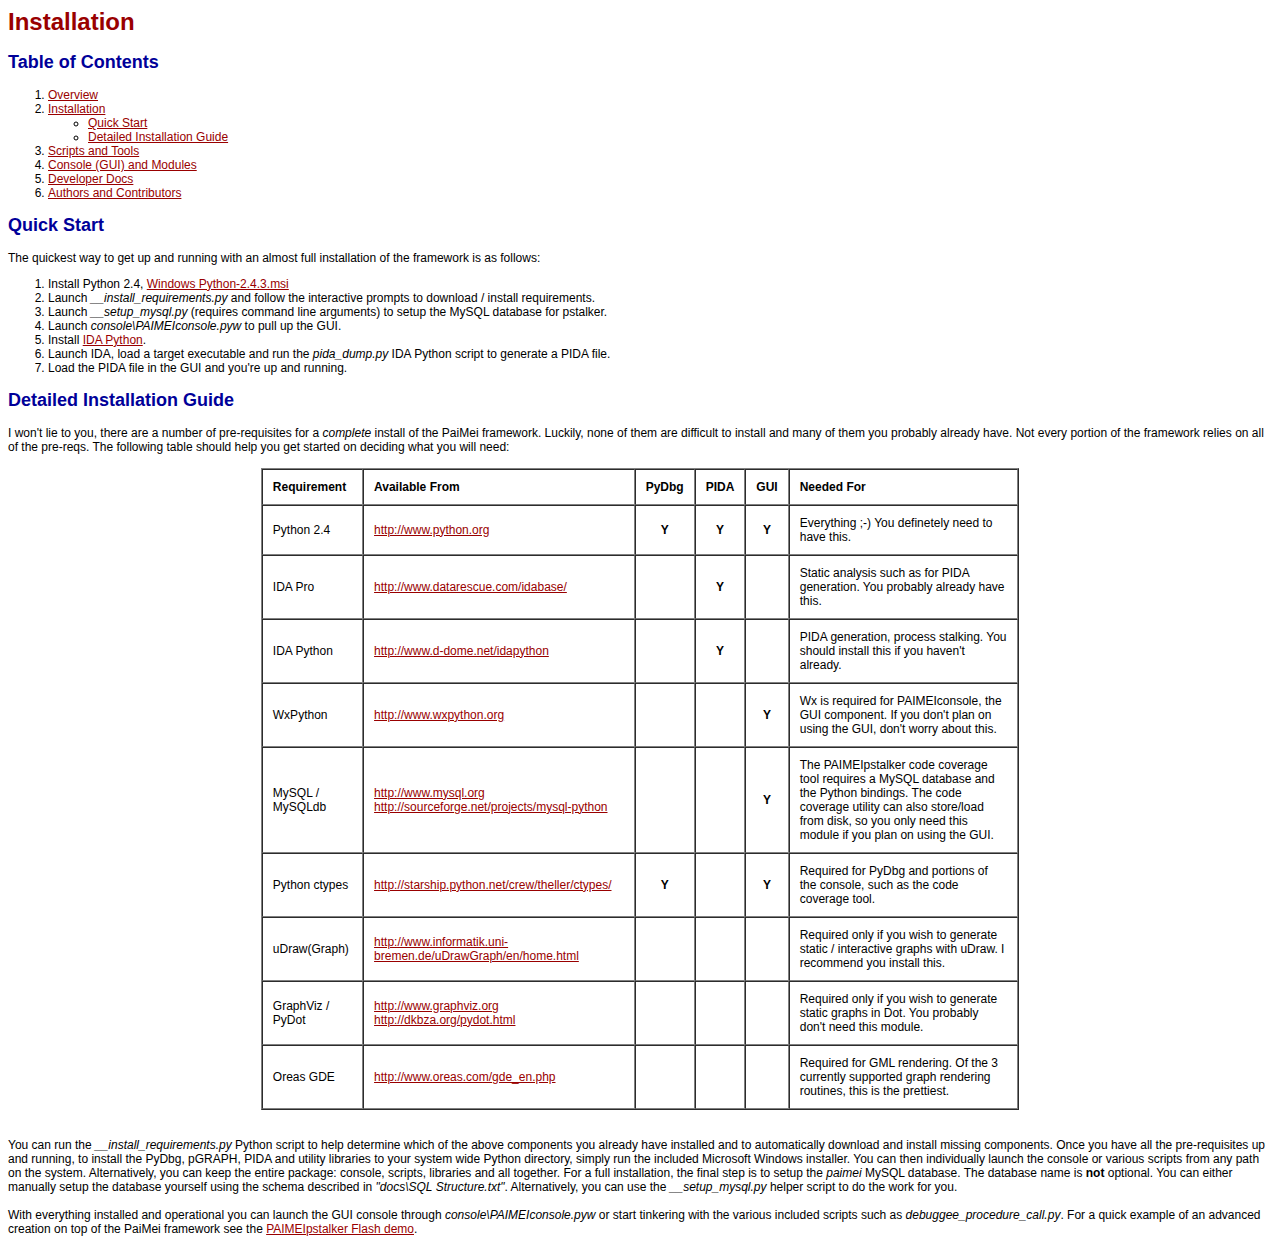
<file: docs/installation.html>
<html>
    <!-- $Id: installation.html 194 2007-04-05 15:31:53Z cameron $ -->
<head>
    <link rel="stylesheet" href="stylesheet.css">
</head>
<body>

<h1>Installation</h1>

<h2>Table of Contents</h2>
<ol>
    <li><a href="index.html">Overview</a></li>
    <li><a href="installation.html">Installation</a></li>
    <ul>
        <li><a href="#quickstart">Quick Start</a></li>
        <li><a href="#detailed">Detailed Installation Guide</a></li>
    </ul>
    <li><a href="scripts.html">Scripts and Tools</a></li>
    <li><a href="console_modules.html">Console (GUI) and Modules</a></li>
    <li><a href="developer_docs.html">Developer Docs</a></li>
    <li><a href="authors_and_contributors.html">Authors and Contributors</a></li>
</ol>

<a name="quickstart"></a><h2>Quick Start</h2>

The quickest way to get up and running with an almost full installation of the framework is as follows:

<ol>
    <li> Install Python 2.4, <a href="http://www.python.org/ftp/python/2.4.3/python-2.4.3.msi">Windows Python-2.4.3.msi</a>
    <li> Launch <i>__install_requirements.py</i> and follow the interactive prompts to download / install requirements.
    <li> Launch <i>__setup_mysql.py</i> (requires command line arguments) to setup the MySQL database for pstalker.
    <li> Launch <i>console\PAIMEIconsole.pyw</i> to pull up the GUI.
    <li> Install <a href="http://www.d-dome.net/idapython">IDA Python</a>.
    <li> Launch IDA, load a target executable and run the <i>pida_dump.py</i> IDA Python script to generate a PIDA file.
    <li> Load the PIDA file in the GUI and you're up and running.
</ol>

<a name="detailed"></a><h2>Detailed Installation Guide</h2>

I won't lie to you, there are a number of pre-requisites for a <i>complete</i> install of the PaiMei framework. Luckily, none of them are difficult to install and many of them you probably already have. Not every portion of the framework relies on all of the pre-reqs. The following table should help you get started on deciding what you will need:

<br><br>

<center><table border=1 cellpadding=10 cellspacing=0 width="60%">
    <tr>
        <td><b>Requirement</b></td>
        <td><b>Available From</b></td>
        <td><b>PyDbg</b></td>
        <td><b>PIDA</b></td>
        <td><b>GUI</b></td>
        <td><b>Needed For</b></td>
    </tr>
    <tr>
        <td>Python 2.4</td>
        <td><a href="http://www.python.org">http://www.python.org</a></td>
        <td align="center"><b>Y</b></td>
        <td align="center"><b>Y</b></td>
        <td align="center"><b>Y</b></td>
        <td>Everything ;-) You definetely need to have this.</td>
    </tr>
    <tr>
        <td>IDA Pro</td>
        <td><a href="http://www.datarescue.com/idabase/">http://www.datarescue.com/idabase/</a></td>
        <td align="center">&nbsp;</td>
        <td align="center"><b>Y</b></td>
        <td align="center">&nbsp;</td>
        <td>Static analysis such as for PIDA generation. You probably already have this.</td>
    </tr>
    <tr>
        <td>IDA Python</td>
        <td><a href="http://www.d-dome.net/idapython">http://www.d-dome.net/idapython</a></td>
        <td align="center">&nbsp;</td>
        <td align="center"><b>Y</b></td>
        <td align="center">&nbsp;</td>
        <td>PIDA generation, process stalking. You should install this if you haven't already.</td>
    </tr>
    <tr>
        <td>WxPython</td>
        <td><a href="http://www.wxpython.org">http://www.wxpython.org</a></td>
        <td align="center">&nbsp;</td>
        <td align="center">&nbsp;</td>
        <td align="center"><b>Y</b></td>
        <td>Wx is required for PAIMEIconsole, the GUI component. If you don't plan on using the GUI, don't worry about this.</td>
    </tr>
    <tr>
        <td>MySQL / MySQLdb</td>
        <td><a href="http://www.mysql.org">http://www.mysql.org</a><br><a href="http://sourceforge.net/projects/mysql-python">http://sourceforge.net/projects/mysql-python</a></td>
        <td align="center">&nbsp;</td>
        <td align="center">&nbsp;</td>
        <td align="center"><b>Y</b></td>
        <td>The PAIMEIpstalker code coverage tool requires a MySQL database and the Python bindings. The code coverage utility can also store/load from disk, so you only need this module if you plan on using the GUI.</td>
    </tr>
    <tr>
        <td>Python ctypes</td>
        <td><a href="http://starship.python.net/crew/theller/ctypes/">http://starship.python.net/crew/theller/ctypes/</a></td>
        <td align="center"><b>Y</b></td>
        <td align="center">&nbsp;</td>
        <td align="center"><b>Y</b></td>
        <td>Required for PyDbg and portions of the console, such as the code coverage tool.</td>
    </tr>
    <tr>
        <td>uDraw(Graph)</td>
        <td><a href="http://www.informatik.uni-bremen.de/uDrawGraph/en/home.html">http://www.informatik.uni-bremen.de/uDrawGraph/en/home.html</a></td>
        <td align="center">&nbsp;</td>
        <td align="center">&nbsp;</td>
        <td align="center">&nbsp;</td>
        <td>Required only if you wish to generate static / interactive graphs with uDraw. I recommend you install this.</td>
    </tr>
    <tr>
        <td>GraphViz / PyDot</td>
        <td><a href="http://www.graphviz.org">http://www.graphviz.org</a><br><a href="http://dkbza.org/pydot.html">http://dkbza.org/pydot.html</a></td>
        <td align="center">&nbsp;</td>
        <td align="center">&nbsp;</td>
        <td align="center">&nbsp;</td>
        <td>Required only if you wish to generate static graphs in Dot. You probably don't need this module.</td>
    </tr>
    <tr>
        <td>Oreas GDE</td>
        <td><a href="http://www.oreas.com/gde_en.php">http://www.oreas.com/gde_en.php</a></td>
        <td align="center">&nbsp;</td>
        <td align="center">&nbsp;</td>
        <td align="center">&nbsp;</td>
        <td>Required for GML rendering. Of the 3 currently supported graph rendering routines, this is the prettiest.</td>
    </tr>
</table></center>

<br><br>

You can run the <i>__install_requirements.py</i> Python script to help determine which of the above components you already have installed and to automatically download and install missing components. Once you have all the pre-requisites up and running, to install the PyDbg, pGRAPH, PIDA and utility libraries to your system wide Python directory, simply run the included Microsoft Windows installer. You can then individually launch the console or various scripts from any path on the system. Alternatively, you can keep the entire package: console, scripts, libraries and all together. For a full installation, the final step is to setup the <i>paimei</i> MySQL database. The database name is <b>not</b> optional. You can either manually setup the database yourself using the schema described in <i>"docs\SQL Structure.txt"</i>. Alternatively, you can use the <i>__setup_mysql.py</i> helper script to do the work for you.

<br><br>

With everything installed and operational you can launch the GUI console through <i>console\PAIMEIconsole.pyw</i> or start tinkering with the various included scripts such as <i>debuggee_procedure_call.py</i>. For a quick example of an advanced creation on top of the PaiMei framework see the <a href="http://pedram.redhive.com/PaiMei/docs/PAIMEIpstalker_flash_demo/index.html">PAIMEIpstalker Flash demo</a>.

</body>
</html>
</file>
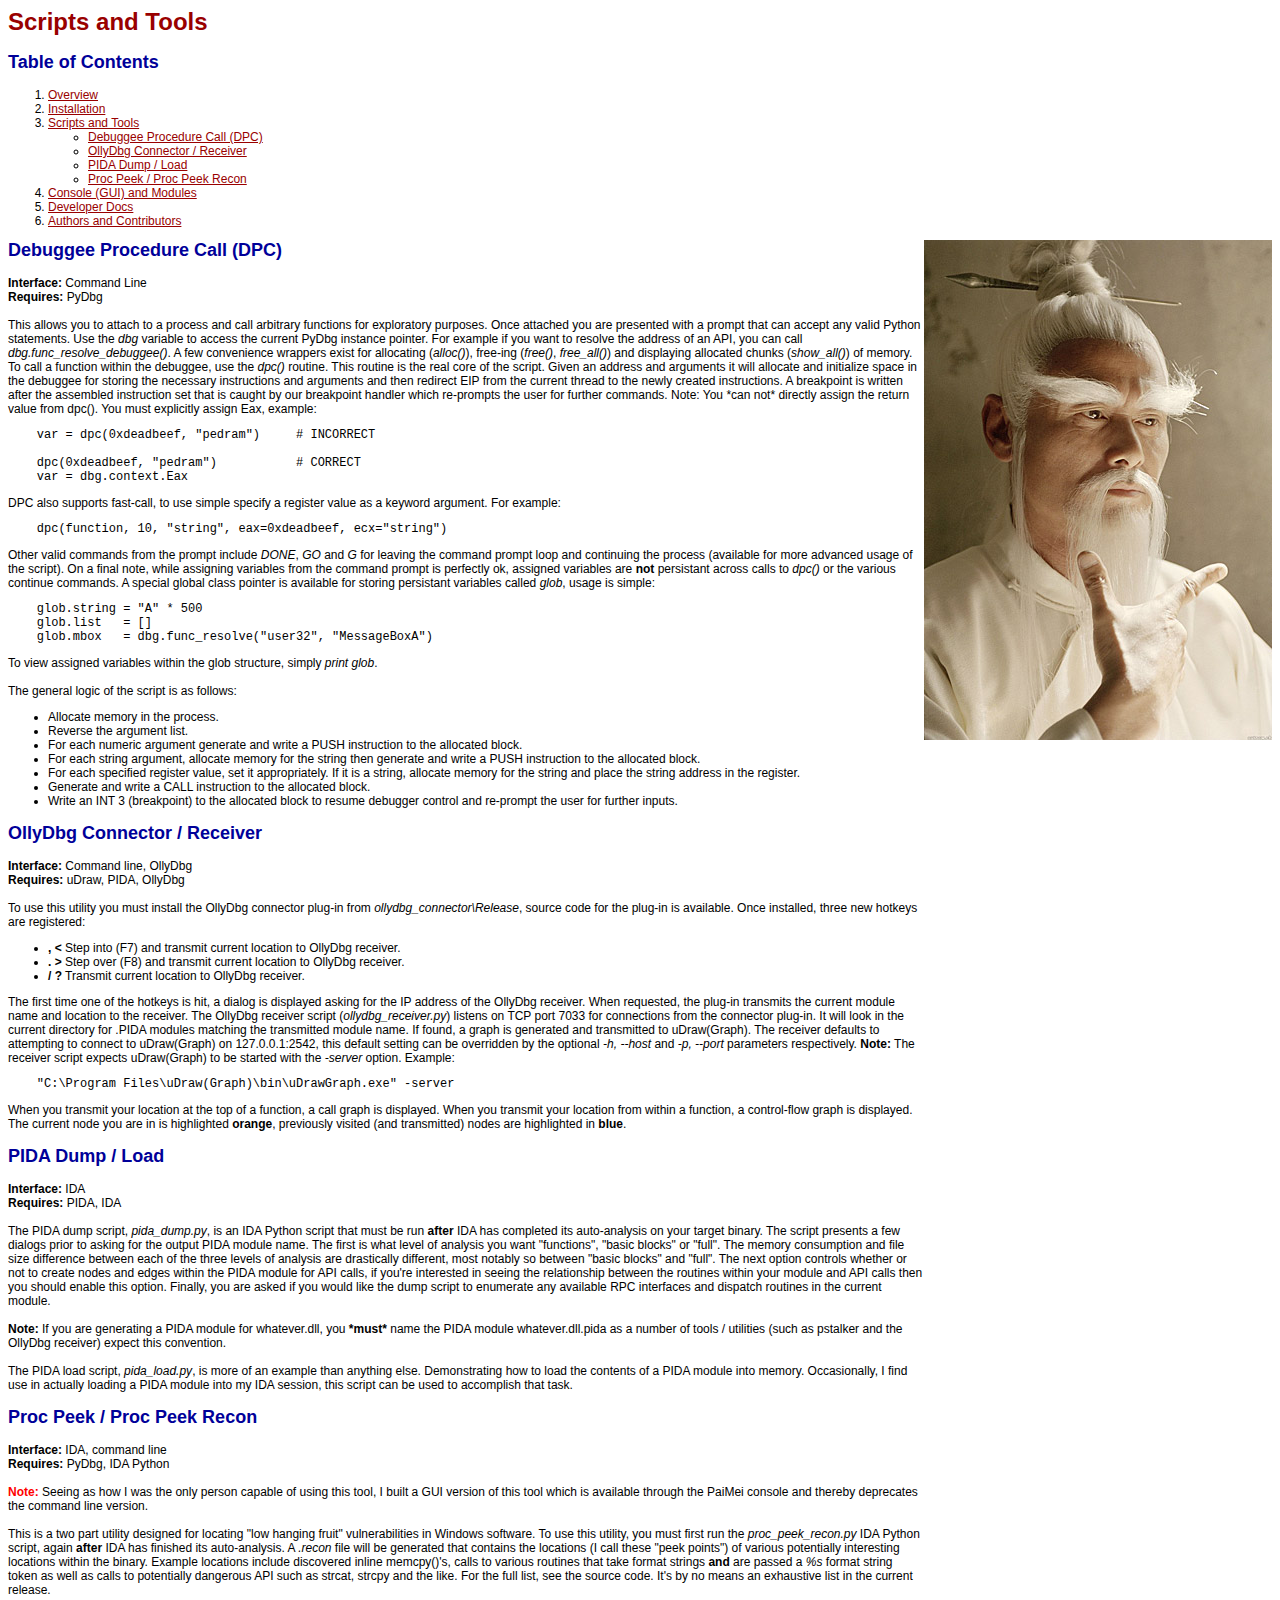
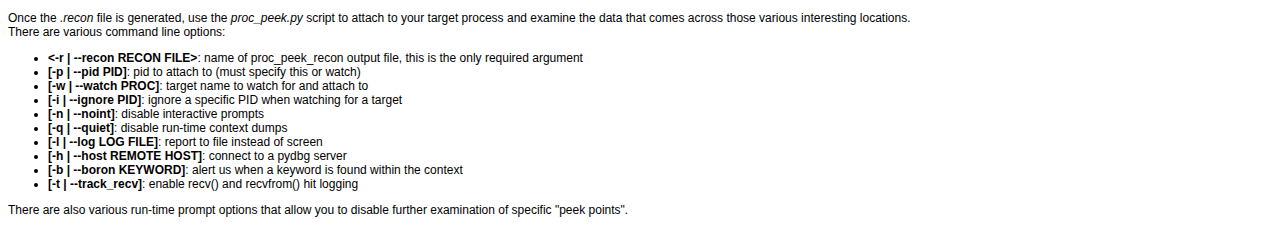
<file: docs/scripts.html>
<html>
    <!-- $Id: scripts.html 194 2007-04-05 15:31:53Z cameron $ -->
<head>
    <link rel="stylesheet" href="stylesheet.css">
</head>
<body>

<h1>Scripts and Tools</h1>

<h2>Table of Contents</h2>
<ol>
    <li><a href="index.html">Overview</a></li>
    <li><a href="installation.html">Installation</a></li>
    <li><a href="scripts.html">Scripts and Tools</a></li>
    <ul>
        <li><a href="#dpc">Debuggee Procedure Call (DPC)</a></li>
        <li><a href="#ollydbg_connector_receiver">OllyDbg Connector / Receiver</a></li>
        <li><a href="#pida_dump_load">PIDA Dump / Load</a></li>
        <li><a href="#proc_peek">Proc Peek / Proc Peek Recon</a></li>
    </ul>
    <li><a href="console_modules.html">Console (GUI) and Modules</a></li>
    <li><a href="developer_docs.html">Developer Docs</a></li>
    <li><a href="authors_and_contributors.html">Authors and Contributors</a></li>
</ol>

<table border=0 cellpadding=0 cellspacing=0><tr><td width="100%">
<a name="dpc"></a><h2>Debuggee Procedure Call (DPC)</h2>
<b>Interface:</b> Command Line<br>
<b>Requires:</b> PyDbg<br><br>

This allows you to attach to a process and call arbitrary functions for exploratory purposes. Once attached you are presented with a prompt that can accept any valid Python statements. Use the <i>dbg</i> variable to access the current PyDbg instance pointer. For example if you want to resolve the address of an API, you can call <i>dbg.func_resolve_debuggee()</i>. A few convenience wrappers exist for allocating (<i>alloc()</i>), free-ing (<i>free()</i>, <i>free_all()</i>) and displaying allocated chunks (<i>show_all()</i>) of memory. To call a function within the debuggee, use the <i>dpc()</i> routine. This routine is the real core of the script. Given an address and arguments it will allocate and initialize space in the debuggee for storing the necessary instructions and arguments and then redirect EIP from the current thread to the newly created instructions. A breakpoint is written after the assembled instruction set that is caught by our breakpoint handler which re-prompts the user for further commands. Note: You *can not* directly assign the return value from dpc(). You must explicitly assign Eax, example:
<pre>
    var = dpc(0xdeadbeef, "pedram")     # INCORRECT
    
    dpc(0xdeadbeef, "pedram")           # CORRECT
    var = dbg.context.Eax
</pre>
DPC also supports fast-call, to use simple specify a register value as a keyword argument. For example:
<pre>
    dpc(function, 10, "string", eax=0xdeadbeef, ecx="string")
</pre>
Other valid commands from the prompt include <i>DONE</i>, <i>GO</i> and <i>G</i> for leaving the command prompt loop and continuing the process (available for more advanced usage of the script). On a final note, while assigning variables from the command prompt is perfectly ok, assigned variables are <b>not</b> persistant across calls to <i>dpc()</i> or the various continue commands. A special global class pointer is available for storing persistant variables called <i>glob</i>, usage is simple:
<pre>
    glob.string = "A" * 500
    glob.list   = []
    glob.mbox   = dbg.func_resolve("user32", "MessageBoxA")
</pre>
To view assigned variables within the glob structure, simply <i>print glob</i>.
<br><br>
The general logic of the script is as follows:
<ul>
    <li>Allocate memory in the process.
    <li>Reverse the argument list.
    <li>For each numeric argument generate and write a PUSH instruction to the allocated block.
    <li>For each string argument, allocate memory for the string then generate and write a PUSH instruction to the allocated block.
    <li>For each specified register value, set it appropriately. If it is a string, allocate memory for the string and place the string address in the register.
    <li>Generate and write a CALL instruction to the allocated block.
    <li>Write an INT 3 (breakpoint) to the allocated block to resume debugger control and re-prompt the user for further inputs.
</ul>

<a name="ollydbg_connector_receiver"></a><h2>OllyDbg Connector / Receiver</h2>
<b>Interface:</b> Command line, OllyDbg<br>
<b>Requires:</b> uDraw, PIDA, OllyDbg<br><br>

To use this utility you must install the OllyDbg connector plug-in from <i>ollydbg_connector\Release</i>, source code for the plug-in is available. Once installed, three new hotkeys are registered:

<ul>
    <li><b>, &lt;</b> Step into (F7) and transmit current location to OllyDbg receiver.
    <li><b>. &gt;</b> Step over (F8) and transmit current location to OllyDbg receiver.
    <li><b>/ ?</b> Transmit current location to OllyDbg receiver.
</ul>

The first time one of the hotkeys is hit, a dialog is displayed asking for the IP address of the OllyDbg receiver. When requested, the plug-in transmits the current module name and location to the receiver. The OllyDbg receiver script (<i>ollydbg_receiver.py</i>) listens on TCP port 7033 for connections from the connector plug-in. It will look in the current directory for .PIDA modules matching the transmitted module name. If found, a graph is generated and transmitted to uDraw(Graph). The receiver defaults to attempting to connect to uDraw(Graph) on 127.0.0.1:2542, this default setting can be overridden by the optional <i>-h, --host</i> and <i>-p, --port</i> parameters respectively. <b>Note:</b> The receiver script expects uDraw(Graph) to be started with the <i>-server</i> option. Example:
<pre>
    "C:\Program Files\uDraw(Graph)\bin\uDrawGraph.exe" -server
</pre>
When you transmit your location at the top of a function, a call graph is displayed. When you transmit your location from within a function, a control-flow graph is displayed. The current node you are in is highlighted <b>orange</b>, previously visited (and transmitted) nodes are highlighted in <b>blue</b>.

<a name="pida_dump_load"></a><h2>PIDA Dump / Load</h2>
<b>Interface:</b> IDA<br>
<b>Requires:</b> PIDA, IDA<br><br>

The PIDA dump script, <i>pida_dump.py</i>, is an IDA Python script that must be run <b>after</b> IDA has completed its auto-analysis on your target binary. The script presents a few dialogs prior to asking for the output PIDA module name. The first is what level of analysis you want "functions", "basic blocks" or "full". The memory consumption and file size difference between each of the three levels of analysis are drastically different, most notably so between "basic blocks" and "full". The next option controls whether or not to create nodes and edges within the PIDA module for API calls, if you're interested in seeing the relationship between the routines within your module and API calls then you should enable this option. Finally, you are asked if you would like the dump script to enumerate any available RPC interfaces and dispatch routines in the current module.

<br><br>

<b>Note:</b> If you are generating a PIDA module for whatever.dll, you <b>*must*</b> name the PIDA module whatever.dll.pida as a number of tools / utilities (such as pstalker and the OllyDbg receiver) expect this convention.

<br><br>

The PIDA load script, <i>pida_load.py</i>, is more of an example than anything else. Demonstrating how to load the contents of a PIDA module into memory. Occasionally, I find use in actually loading a PIDA module into my IDA session, this script can be used to accomplish that task.

<a name="proc_peek"></a><h2>Proc Peek / Proc Peek Recon</h2>
<b>Interface:</b> IDA, command line<br>
<b>Requires:</b> PyDbg, IDA Python<br><br>

<font color="#ff0000"><b>Note:</b></font> Seeing as how I was the only person capable of using this tool, I built a GUI version of this tool which is available through the PaiMei console and thereby deprecates the command line version.
<br><br>
This is a two part utility designed for locating "low hanging fruit" vulnerabilities in Windows software. To use this utility, you must first run the <i>proc_peek_recon.py</i> IDA Python script, again <b>after</b> IDA has finished its auto-analysis. A <i>.recon</i> file will be generated that contains the locations (I call these "peek points") of various potentially interesting locations within the binary. Example locations include discovered inline memcpy()'s, calls to various routines that take format strings <b>and</b> are passed a <i>%s</i> format string token as well as calls to potentially dangerous API such as strcat, strcpy and the like. For the full list, see the source code. It's by no means an exhaustive list in the current release.

<br><br>

Once the <i>.recon</i> file is generated, use the <i>proc_peek.py</i> script to attach to your target process and examine the data that comes across those various interesting locations. There are various command line options:

<ul>
    <li><b>&lt;-r | --recon RECON FILE&gt;</b>: name of proc_peek_recon output file, this is the only required argument
    <li><b>[-p | --pid PID]</b>: pid to attach to (must specify this or watch)
    <li><b>[-w | --watch PROC]</b>: target name to watch for and attach to
    <li><b>[-i | --ignore PID]</b>: ignore a specific PID when watching for a target
    <li><b>[-n | --noint]</b>: disable interactive prompts
    <li><b>[-q | --quiet]</b>: disable run-time context dumps
    <li><b>[-l | --log LOG FILE]</b>: report to file instead of screen
    <li><b>[-h | --host REMOTE HOST]</b>: connect to a pydbg server
    <li><b>[-b | --boron KEYWORD]</b>: alert us when a keyword is found within the context
    <li><b>[-t | --track_recv]</b>: enable recv() and recvfrom() hit logging
</ul>

There are also various run-time prompt options that allow you to disable further examination of specific "peek points".

</td><td valign=top><img src="../logos/paimei-3.jpg"></td></tr></table>

</body>
</html>
</file>
<file: docs/stylesheet.css>
body
{
    font-family:                arial, helvetica, sans-serif;
    font-size:                  12px;
    color:                      #000000;
}

a:link    {color: #990000; text-decoration: underline;}
a:visited {color: #990000; text-decoration: underline;}
a:hover   {color: #FFFFFF; text-decoration: none; background-color: #990000}
a:active  {color: #990000; text-decoration: underline;}

td
{
    font-family:      arial, helvetica, sans-serif;
    font-size:        12px;
    color:            #000000;
}

h1
{
    color:            #990000;
}

h2
{
    color:            #000099;
}
</file>
